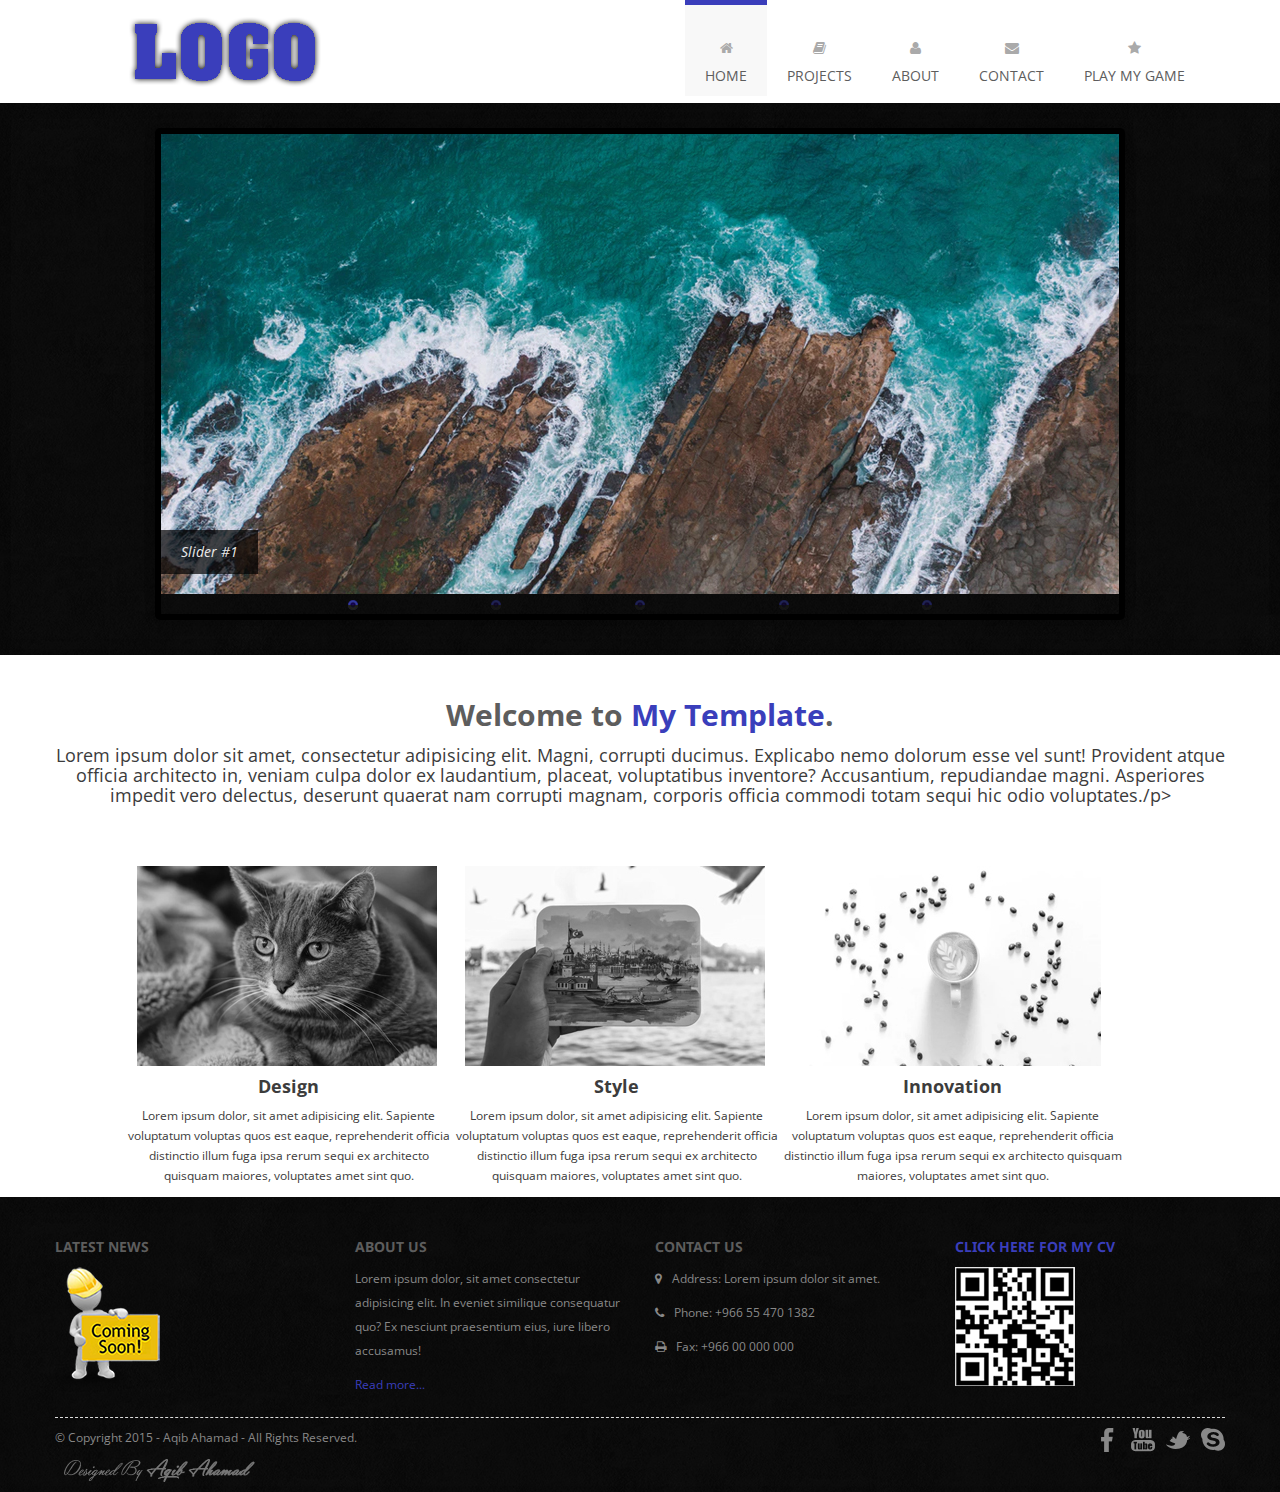
<file: index.html>
<!DOCTYPE html>
<html lang="en">
    <head>
        <meta charset="utf-8">
        <title>Aqib's Template</title>
        <meta name="viewport" content="width=device-width, initial-scale=1.0">
        <meta name="description" content="">
        <meta name="author" content="">
        <link rel="stylesheet" href="http://fonts.googleapis.com/css?family=Open+Sans:400italic,400">
        <link rel="stylesheet" href="http://fonts.googleapis.com/css?family=Droid+Sans">
        <link rel="stylesheet" href="http://fonts.googleapis.com/css?family=Lobster">
        <link rel="stylesheet" href="assets/bootstrap/css/bootstrap.min.css">
        <link rel="stylesheet" href="assets/prettyPhoto/css/prettyPhoto.css">
        <link rel="stylesheet" href="assets/css/flexslider.css">
        <link rel="stylesheet" href="assets/css/font-awesome.css">
        <link rel="stylesheet" href="assets/css/style.css">
        <link rel="shortcut icon" href="assets/ico/favicon.ico">
        <link rel="apple-touch-icon-precomposed" sizes="144x144" href="assets/ico/apple-touch-icon-144-precomposed.png">
        <link rel="apple-touch-icon-precomposed" sizes="114x114" href="assets/ico/apple-touch-icon-114-precomposed.png">
        <link rel="apple-touch-icon-precomposed" sizes="72x72" href="assets/ico/apple-touch-icon-72-precomposed.png">
        <link rel="apple-touch-icon-precomposed" href="assets/ico/apple-touch-icon-57-precomposed.png">
        <!-- HTML5 shim, for IE6-8 support of HTML5 elements -->
        <!--[if lt IE 9]>
            <script src="http://html5shim.googlecode.com/svn/trunk/html5.js"></script>
        <![endif]-->
    </head>

    <body>
        <div class="container">
            <div class="header row">
                <div class="span12">
                    <div class="navbar">
                        <div class="navbar-inner">
                            <a class="btn btn-navbar" data-toggle="collapse" data-target=".nav-collapse">
                                <span class="icon-bar"></span>
                                <span class="icon-bar"></span>
                                <span class="icon-bar"></span>
                            </a>
                            <h1>
                                <a class="brand" href="index.html">Brand</a>
                            </h1>
                            <div class="nav-collapse collapse">
                                <ul class="nav pull-right">
                                    <li class="current-page">
                                        <a href="index.html"><i class="icon-home"></i><br />Home</a>
                                    </li>
                                    <li>
                                        <a href="projects.html"><i class="icon-book"></i><br />Projects</a>
                                    </li>
                                    <li>
                                        <a href="about.html"><i class="icon-user"></i><br />About</a>
                                    </li>
                                    <li>
                                        <a href="contact.html"><i class="icon-envelope-alt"></i><br />Contact</a>
                                    </li>
                                    <li>
                                        <a href="game.html"><i class="icon-star"></i><br />Play My Game</a>
                                    </li>
                                </ul>
                            </div>
                        </div>
                    </div>
                </div>
            </div>
        </div>
        
        <div class="slider">
            <div class="container">
                <div class="row">
                    <div class="span10 offset1">
                        <div class="flexslider">
                            <ul class="slides">
                                <li data-thumb="assets/img/bullet.png">
                                    <img src="assets/img/slider/1.jpg">
                                    <a href="#inline-19" rel="prettyPhoto"><p class="flex-caption">Slider #1</p></a>
                                    <div id="inline-19" class="hide">
		                            <p>Lorem ipsum dolor, sit amet consectetur adipisicing elit. Quia officiis, ratione quod aut quasi velit quidem! Reprehenderit alias illo laudantium numquam voluptatibus quae, excepturi veritatis ullam, deleniti autem ad error!<br><a href="projects.html" target="_blank">click here to view more projects</p></a></div>
                                </li>
                                <li data-thumb="assets/img/bullet.png">
                                    <img src="assets/img/slider/2.jpg">
                                    <a href="#inline-11" rel="prettyPhoto"><p class="flex-caption">Slider #2</p></a>
                                    <div id="inline-11" class="hide">
                                    <p>Lorem ipsum dolor, sit amet consectetur adipisicing elit. Quia officiis, ratione quod aut quasi velit quidem! Reprehenderit alias illo laudantium numquam voluptatibus quae, excepturi veritatis ullam, deleniti autem ad error!<br><a href="projects.html" target="_blank">click here to view more projects</p></a></div>
                                </li>
                                <li data-thumb="assets/img/bullet.png">
                                    <img src="assets/img/slider/3.jpg">
                                    <a href="#inline-12" rel="prettyPhoto"><p class="flex-caption">Slider #3</p></a>
                                    <div id="inline-12" class="hide">
                                    <p>Lorem ipsum dolor, sit amet consectetur adipisicing elit. Quia officiis, ratione quod aut quasi velit quidem! Reprehenderit alias illo laudantium numquam voluptatibus quae, excepturi veritatis ullam, deleniti autem ad error!<br><a href="projects.html" target="_blank">click here to view more projects</p></a></div>
                                </li>
                                <li data-thumb="assets/img/bullet.png">
                                    <img src="assets/img/slider/4.jpg">
                                    <a href="#inline-16" rel="prettyPhoto"><p class="flex-caption">Slider #4</p></a><div id="inline-16" class="hide">
                                    <p>Lorem ipsum dolor, sit amet consectetur adipisicing elit. Quia officiis, ratione quod aut quasi velit quidem! Reprehenderit alias illo laudantium numquam voluptatibus quae, excepturi veritatis ullam, deleniti autem ad error!<br><a href="projects.html" target="_blank">click here to view more projects</p></a></div>
                                </li>
                                </li>
                                <li data-thumb="assets/img/bullet.png">
                                    <img src="assets/img/slider/5.jpg">
                                    <a href="#inline-4" rel="prettyPhoto"><p class="flex-caption">Slider #5</p></a><div id="inline-4" class="hide">
                                    <p>Lorem ipsum dolor, sit amet consectetur adipisicing elit. Quia officiis, ratione quod aut quasi velit quidem! Reprehenderit alias illo laudantium numquam voluptatibus quae, excepturi veritatis ullam, deleniti autem ad error!<br><a href="projects.html" target="_blank">click here to view more projects</p></a></div>
                                </li>
                            </ul>
                        </div>
                    </div>
                </div>
            </div>
        </div>
        
        <div class="welcome container">
          <h2>Welcome to <span class="blue">My Template</span>.</h2>
            <p>Lorem ipsum dolor sit amet, consectetur adipisicing elit. Magni, corrupti ducimus. Explicabo nemo dolorum esse vel sunt! Provident atque officia architecto in, veniam culpa dolor ex laudantium, placeat, voluptatibus inventore? Accusantium, repudiandae magni. Asperiores impedit vero delectus, deserunt quaerat nam corrupti magnam, corporis officia commodi totam sequi hic odio voluptates./p>
            </div>
            
        <div class="description container">
            <div class="row">
            <table width="1000px" border="0" align="center">
  <tr>
    <td><img class="grayscale" src="assets/img/home/1.jpg" alt="design">&nbsp;<h4>Design</h4><p>Lorem ipsum dolor, sit amet  adipisicing elit. Sapiente voluptatum voluptas quos est eaque, reprehenderit officia distinctio illum fuga ipsa rerum sequi ex architecto quisquam maiores, voluptates amet sint quo.</p></td>
    <td><img class="grayscale" src="assets/img/home/2.jpg" alt="construction">&nbsp;<h4>Style</h4><p>Lorem ipsum dolor, sit amet  adipisicing elit. Sapiente voluptatum voluptas quos est eaque, reprehenderit officia distinctio illum fuga ipsa rerum sequi ex architecto quisquam maiores, voluptates amet sint quo.</p></td>
    <td><img class="grayscale" src="assets/img/home/3.jpg" alt="engineering">&nbsp;<h4>Innovation</h4><p>Lorem ipsum dolor, sit amet  adipisicing elit. Sapiente voluptatum voluptas quos est eaque, reprehenderit officia distinctio illum fuga ipsa rerum sequi ex architecto quisquam maiores, voluptates amet sint quo.</p></td>
</table>
            </div>
        </div>
        
    <footer>
            <div class="container">
                <div class="row">
                    <div class="widget span3">
                        <h4>Latest News</h4>
                        <img src="assets/img/construction.png">
                        </div>
                    <div class="widget span3">
                        <h4>About Us</h4>
                        <p>Lorem ipsum dolor, sit amet consectetur adipisicing elit. In eveniet similique consequatur quo? Ex nesciunt praesentium eius, iure libero accusamus!</p>
                        <p><a href="about.html">Read more...</a></p>
                    </div>
                    <div class="widget span3">
                        <h4>Contact Us</h4>
                        <p><i class="icon-map-marker"></i> Address: Lorem ipsum dolor sit amet.</p>
                        <p><i class="icon-phone"></i> Phone: +966 55 470 1382</p>
                        <p><i class="icon-print"></i> Fax: +966 00 000 000</p>
                    </div>
                    <div class="widget span3">
                        <h4><a href="https://aqib21.github.io/resume">Click Here for My CV</a></h4>
                        <a href="Aqib_CV.pdf"><img src="assets/img/iso-9001-2008_100.png" alt="CV"></a>
                    </div>
                </div>
                <div class="footer-border"></div>
                <div class="row">
                    <div class="copyright span4">
                        <p>© Copyright 2015 - Aqib Ahamad - All Rights Reserved.</p>&nbsp;<a href="mailto:aqib.ahamad21@gmail.com"><img src="assets/img/aqib.png" alt="Aqib Ahamad"></a>
                    </div>
                    <div class="social span8">
                        <a class="facebook" href=""></a>
                        <a class="youtube" href=""></a>
                        <a class="twitter" href=""></a>
                        <a class="skype" href=""></a>
                    </div>
                </div>
            </div>
        </footer>
        
		<script src="assets/js/jquery-1.8.2.min.js"></script>
        <script src="assets/bootstrap/js/bootstrap.min.js"></script>
        <script src="assets/js/jquery.flexslider.js"></script>
        <script src="http://maps.google.com/maps/api/js?sensor=true"></script>
  		<script src="assets/js/jquery.ui.map.min.js"></script>
        <script src="assets/js/jquery.quicksand.js"></script>
        <script src="assets/prettyPhoto/js/jquery.prettyPhoto.js"></script>
        <script src="assets/js/scripts.js"></script>
    </body>
</html>
</file>
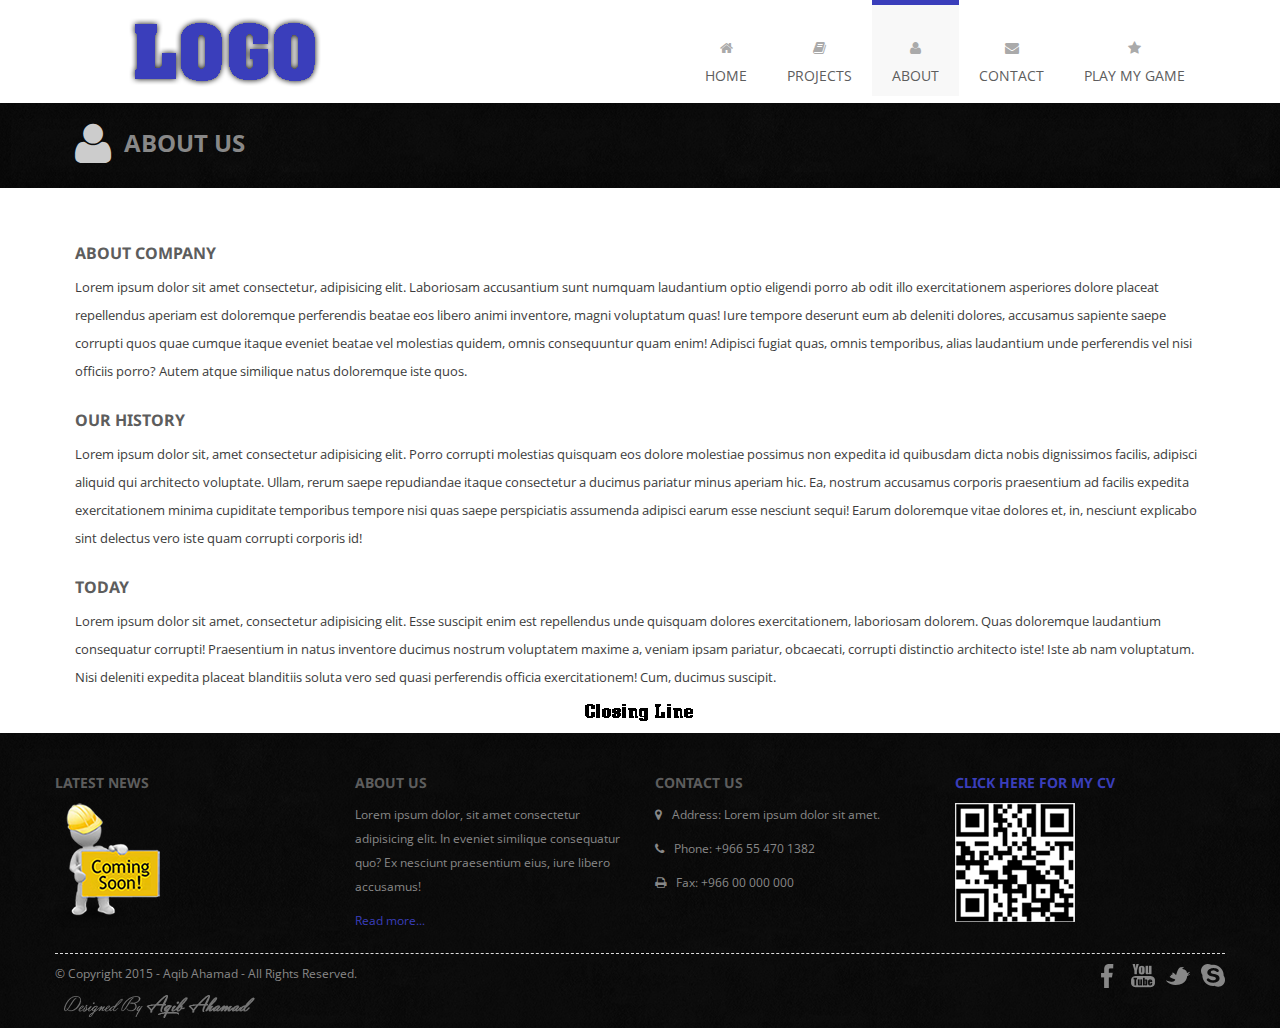
<file: about.html>
<!DOCTYPE html>
<html lang="en">
<head>
        <meta charset="utf-8">
        <title>About</title>
        <meta name="viewport" content="width=device-width, initial-scale=1.0">
        <meta name="description" content="">
        <meta name="author" content="">
        <link rel="stylesheet" href="http://fonts.googleapis.com/css?family=Open+Sans:400italic,400">
        <link rel="stylesheet" href="http://fonts.googleapis.com/css?family=Droid+Sans">
        <link rel="stylesheet" href="http://fonts.googleapis.com/css?family=Lobster">
        <link rel="stylesheet" href="assets/bootstrap/css/bootstrap.min.css">
        <link rel="stylesheet" href="assets/prettyPhoto/css/prettyPhoto.css">
        <link rel="stylesheet" href="assets/css/flexslider.css">
        <link rel="stylesheet" href="assets/css/font-awesome.css">
        <link rel="stylesheet" href="assets/css/style.css">
        <!-- HTML5 shim, for IE6-8 support of HTML5 elements -->
        <!--[if lt IE 9]>
            <script src="http://html5shim.googlecode.com/svn/trunk/html5.js"></script>
        <![endif]-->
        <link rel="shortcut icon" href="assets/ico/favicon.ico">
        <link rel="apple-touch-icon-precomposed" sizes="144x144" href="assets/ico/apple-touch-icon-144-precomposed.png">
        <link rel="apple-touch-icon-precomposed" sizes="114x114" href="assets/ico/apple-touch-icon-114-precomposed.png">
        <link rel="apple-touch-icon-precomposed" sizes="72x72" href="assets/ico/apple-touch-icon-72-precomposed.png">
        <link rel="apple-touch-icon-precomposed" href="assets/ico/apple-touch-icon-57-precomposed.png">
    </head>
<body>
<div class="container">
            <div class="header row">
                <div class="span12">
                    <div class="navbar">
                        <div class="navbar-inner">
                            <a class="btn btn-navbar" data-toggle="collapse" data-target=".nav-collapse">
                                <span class="icon-bar"></span>
                                <span class="icon-bar"></span>
                                <span class="icon-bar"></span>
                            </a>
                            <h1>
                                <a class="brand" href="index.html">Brand</a>
                            </h1>
                            <div class="nav-collapse collapse">
                                <ul class="nav pull-right">
                                    <li>
                                        <a href="index.html"><i class="icon-home"></i><br />Home</a>
                                    </li>
                                    <li>
                                        <a href="projects.html"><i class="icon-book"></i><br />Projects</a>
                                    </li>
                                    <li class="current-page">
                                        <a href="about.html"><i class="icon-user"></i><br />About</a>
                                    </li>
                                    <li>
                                        <a href="contact.html"><i class="icon-envelope-alt"></i><br />Contact</a>
                                    </li>
                                    <li>
                                        <a href="game.html"><i class="icon-star"></i><br />Play My Game</a>
                                    </li>
                                </ul>
                            </div>
                        </div>
                    </div>
                </div>
            </div>
        </div>
        <div class="page-title">
            <div class="container">
                <div class="row">
                    <div class="span12">
                        <i class="icon-user page-title-icon"></i>
                        <h2>About Us</h2>
                    </div>
                </div>
            </div>
        </div>

        <div class="about-us container">
            <div class="row">
                <div class="about-us-text span12">
                    <h4>About Company</h4>
                    <p>Lorem ipsum dolor sit amet consectetur, adipisicing elit. Laboriosam accusantium sunt numquam laudantium optio eligendi porro ab odit illo exercitationem asperiores dolore placeat repellendus aperiam est doloremque perferendis beatae eos libero animi inventore, magni voluptatum quas! Iure tempore deserunt eum ab deleniti dolores, accusamus sapiente saepe corrupti quos quae cumque itaque eveniet beatae vel molestias quidem, omnis consequuntur quam enim! Adipisci fugiat quas, omnis temporibus, alias laudantium unde perferendis vel nisi officiis porro? Autem atque similique natus doloremque iste quos.</p>
                    <h4>Our History</h4>
                    <p>Lorem ipsum dolor sit, amet consectetur adipisicing elit. Porro corrupti molestias quisquam eos dolore molestiae possimus non expedita id quibusdam dicta nobis dignissimos facilis, adipisci aliquid qui architecto voluptate. Ullam, rerum saepe repudiandae itaque consectetur a ducimus pariatur minus aperiam hic. Ea, nostrum accusamus corporis praesentium ad facilis expedita exercitationem minima cupiditate temporibus tempore nisi quas saepe perspiciatis assumenda adipisci earum esse nesciunt sequi! Earum doloremque vitae dolores et, in, nesciunt explicabo sint delectus vero iste quam corrupti corporis id!</p>
                    <h4>Today</h4>
                    <p>Lorem ipsum dolor sit amet, consectetur adipisicing elit. Esse suscipit enim est repellendus unde quisquam dolores exercitationem, laboriosam dolorem. Quas doloremque laudantium consequatur corrupti! Praesentium in natus inventore ducimus nostrum voluptatem maxime a, veniam ipsam pariatur, obcaecati, corrupti distinctio architecto iste! Iste ab nam voluptatum. Nisi deleniti expedita placeat blanditiis soluta vero sed quasi perferendis officia exercitationem! Cum, ducimus suscipit.</h4>
<div align="center"><img src="assets/img/about.gif" alt="about">
                </div></div>
            </div>
        </div>
        <footer>
            <div class="container">
                <div class="row">
                    <div class="widget span3">
                        <h4>Latest News</h4>
                        <img src="assets/img/construction.png">
                        </div>
                    <div class="widget span3">
                        <h4>About Us</h4>
                        <p>Lorem ipsum dolor, sit amet consectetur adipisicing elit. In eveniet similique consequatur quo? Ex nesciunt praesentium eius, iure libero accusamus!</p>
                        <p><a href="about.html">Read more...</a></p>
                    </div>
                    <div class="widget span3">
                        <h4>Contact Us</h4>
                        <p><i class="icon-map-marker"></i> Address: Lorem ipsum dolor sit amet.</p>
                        <p><i class="icon-phone"></i> Phone: +966 55 470 1382</p>
                        <p><i class="icon-print"></i> Fax: +966 00 000 000</p>
                    </div>
                    <div class="widget span3">
                        <h4><a href="https://aqib21.github.io/resume">Click Here for My CV</a></h4>
                        <a href="Aqib_CV.pdf"><img src="assets/img/iso-9001-2008_100.png" alt="CV"></a>
                    </div>
                </div>
                <div class="footer-border"></div>
                <div class="row">
                    <div class="copyright span4">
                        <p>© Copyright 2015 - Aqib Ahamad - All Rights Reserved.</p>&nbsp;<a href="mailto:aqib.ahamad21@gmail.com"><img src="assets/img/aqib.png" alt="Aqib Ahamad"></a>
                    </div>
                    <div class="social span8">
                        <a class="facebook" href=""></a>
                        <a class="youtube" href=""></a>
                        <a class="twitter" href=""></a>
                        <a class="skype" href=""></a>
                    </div>
                </div>
            </div>
        </footer>
        
		<script src="assets/js/jquery-1.8.2.min.js"></script>
        <script src="assets/bootstrap/js/bootstrap.min.js"></script>
        <script src="assets/js/jquery.flexslider.js"></script>
        <script src="http://maps.google.com/maps/api/js?sensor=true"></script>
  		<script src="assets/js/jquery.ui.map.min.js"></script>
        <script src="assets/js/jquery.quicksand.js"></script>
        <script src="assets/prettyPhoto/js/jquery.prettyPhoto.js"></script>
        <script src="assets/js/scripts.js"></script>
    </body>
</html>
</file>
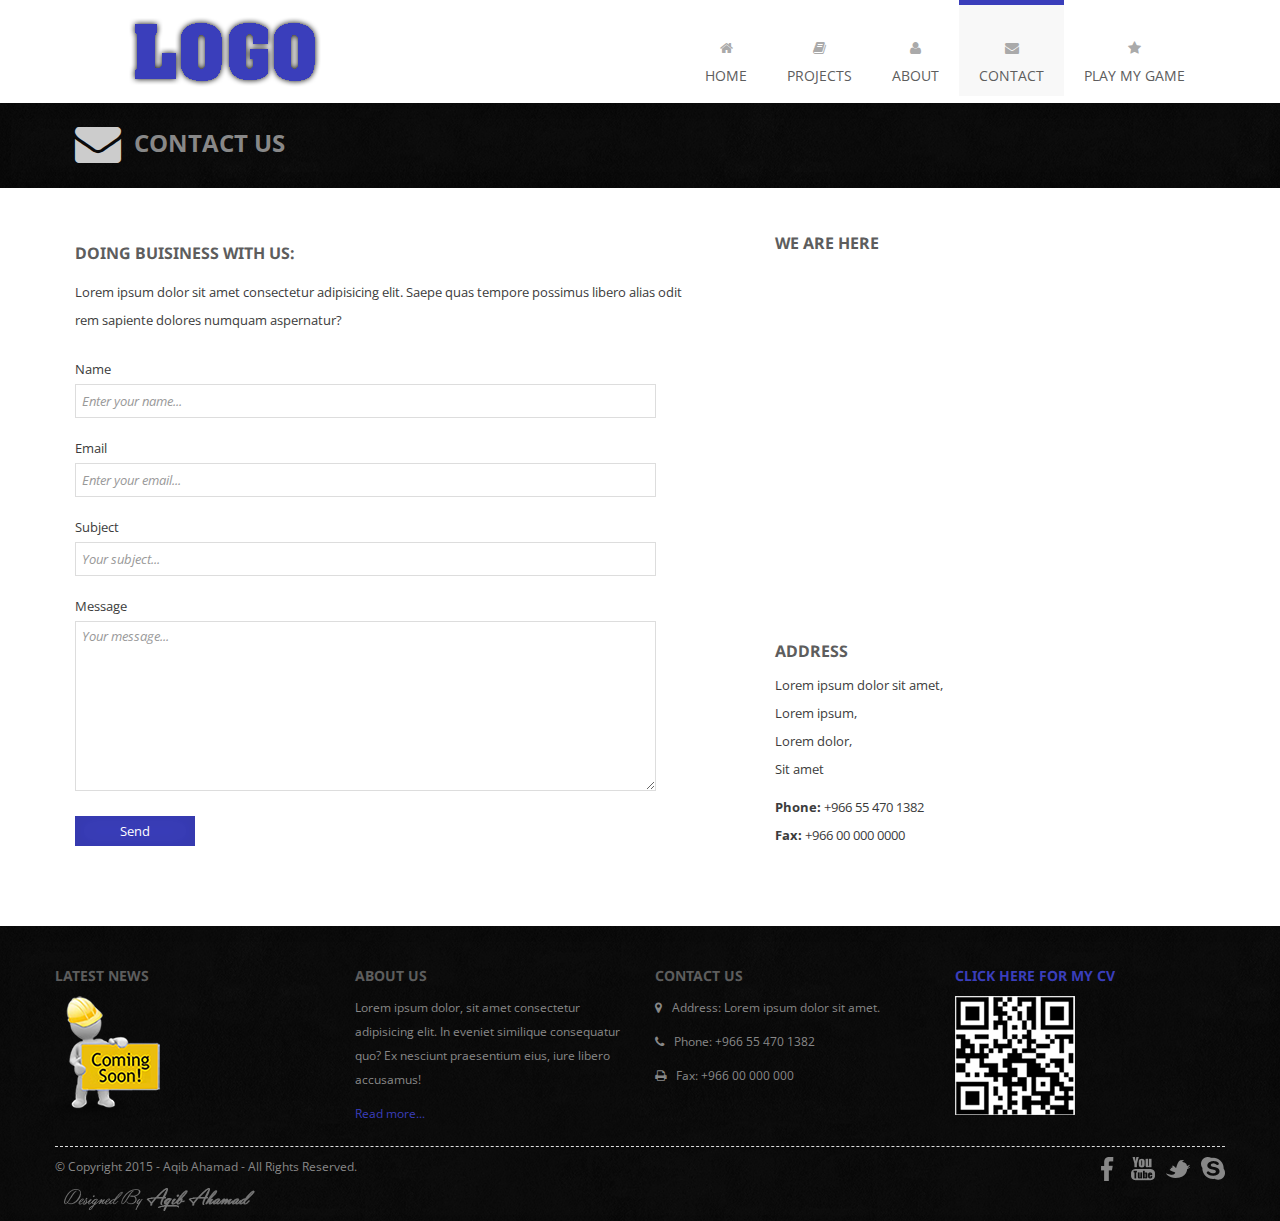
<file: contact.html>
<!DOCTYPE html>
<html lang="en">
<head>
        <meta charset="utf-8">
        <title>Contact</title>
        <meta name="viewport" content="width=device-width, initial-scale=1.0">
        <meta name="description" content="">
        <meta name="author" content="">
        <link rel="stylesheet" href="http://fonts.googleapis.com/css?family=Open+Sans:400italic,400">
        <link rel="stylesheet" href="http://fonts.googleapis.com/css?family=Droid+Sans">
        <link rel="stylesheet" href="http://fonts.googleapis.com/css?family=Lobster">
        <link rel="stylesheet" href="assets/bootstrap/css/bootstrap.min.css">
        <link rel="stylesheet" href="assets/prettyPhoto/css/prettyPhoto.css">
        <link rel="stylesheet" href="assets/css/flexslider.css">
        <link rel="stylesheet" href="assets/css/font-awesome.css">
        <link rel="stylesheet" href="assets/css/style.css">
        <!-- HTML5 shim, for IE6-8 support of HTML5 elements -->
        <!--[if lt IE 9]>
            <script src="http://html5shim.googlecode.com/svn/trunk/html5.js"></script>
        <![endif]-->
        <link rel="shortcut icon" href="assets/ico/favicon.ico">
        <link rel="apple-touch-icon-precomposed" sizes="144x144" href="assets/ico/apple-touch-icon-144-precomposed.png">
        <link rel="apple-touch-icon-precomposed" sizes="114x114" href="assets/ico/apple-touch-icon-114-precomposed.png">
        <link rel="apple-touch-icon-precomposed" sizes="72x72" href="assets/ico/apple-touch-icon-72-precomposed.png">
        <link rel="apple-touch-icon-precomposed" href="assets/ico/apple-touch-icon-57-precomposed.png">
    </head>
<body>
<div class="container">
            <div class="header row">
                <div class="span12">
                    <div class="navbar">
                        <div class="navbar-inner">
                            <a class="btn btn-navbar" data-toggle="collapse" data-target=".nav-collapse">
                                <span class="icon-bar"></span>
                                <span class="icon-bar"></span>
                                <span class="icon-bar"></span>
                            </a>
                            <h1>
                                <a class="brand" href="index.html">Brand</a>
                            </h1>
                            <div class="nav-collapse collapse">
                                <ul class="nav pull-right">
                                    <li>
                                        <a href="index.html"><i class="icon-home"></i><br />Home</a>
                                    </li>
                                    <li>
                                        <a href="projects.html"><i class="icon-book"></i><br />Projects</a>
                                    </li>
                                    <li>
                                        <a href="about.html"><i class="icon-user"></i><br />About</a>
                                    </li>
                                    <li class="current-page">
                                        <a href="contact.html"><i class="icon-envelope-alt"></i><br />Contact</a>
                                    </li>
                                    <li>
                                        <a href="game.html"><i class="icon-star"></i><br />Play My Game</a>
                                    </li>
                                </ul>
                            </div>
                        </div>
                    </div>
                </div>
            </div>
        </div>
    <div class="page-title">
        <div class="container">
                <div class="row">
                    <div class="span12">
                        <i class="icon-envelope-alt page-title-icon"></i>
                        <h2>Contact Us</h2>
                    </div>
                </div>
            </div>
        </div>

        <div class="contact-us container">
            <div class="row">
                <div class="contact-form span7">
                    <h4>Doing buisiness with us:</h4>
<p>Lorem ipsum dolor sit amet consectetur adipisicing elit. Saepe quas tempore possimus libero alias odit rem sapiente dolores numquam aspernatur?</p>
                    
                    <form method="post" action="assets/sendmail.php">
                        <label for="name" class="nameLabel">Name</label>
                          <input id="name" type="text" name="name" placeholder="Enter your name..." required>
                        <label for="email" class="emailLabel">Email</label>
                          <input id="email" type="text" name="email" placeholder="Enter your email..." required>
                        <label for="subject">Subject</label>
                          <input id="subject" type="text" name="subject" placeholder="Your subject...">
                        <label for="message" class="messageLabel">Message</label>
                          <textarea id="message" name="message" placeholder="Your message..." required></textarea>
                        <button type="submit">Send</button>
                    </form>
   
                </div>
                <div class="contact-address span5">
                    <h4>We Are Here</h4>
                    <style>
    .google-maps {
        position: relative;
        padding-bottom: 75%; 
        height: 0;
        overflow: hidden;
    }
    .google-maps iframe {
        position: absolute;
        top: 0;
        left: 0;
        width: 100% !important;
        height: 100% !important;
    }
</style>
                    <div class="google-maps"><iframe src="https://maps.google.com/maps?q=2444%20%D8%A7%D9%84%20%D8%B4%D9%88%D9%8A%D8%B9%D8%B1%D8%8C%20%D8%A7%D9%84%D9%85%D9%84%D8%B2%D8%8C%20%D8%A7%D9%84%D8%B1%D9%8A%D8%A7%D8%B6%2012831%207242%D8%8C%D8%8C%20Riyadh%2012831&t=&z=13&ie=UTF8&iwloc=&output=embed" width="400" height="300" frameborder="0" style="border:0"></iframe></div>
                    <h4>Address</h4>
                    <p>Lorem ipsum dolor sit amet, <br>
                        Lorem ipsum, <br>
                        Lorem dolor, <br>
                        Sit amet</p>
                    <p> <strong>Phone:</strong> +966 55 470 1382<br>
<strong>Fax:</strong> +966 00 000 0000</p>
                </div>
            </div>
        </div>
        <footer>
            <div class="container">
                <div class="row">
                    <div class="widget span3">
                        <h4>Latest News</h4>
                        <img src="assets/img/construction.png">
                        </div>
                    <div class="widget span3">
                        <h4>About Us</h4>
                        <p>Lorem ipsum dolor, sit amet consectetur adipisicing elit. In eveniet similique consequatur quo? Ex nesciunt praesentium eius, iure libero accusamus!</p>
                        <p><a href="about.html">Read more...</a></p>
                    </div>
                    <div class="widget span3">
                        <h4>Contact Us</h4>
                        <p><i class="icon-map-marker"></i> Address: Lorem ipsum dolor sit amet.</p>
                        <p><i class="icon-phone"></i> Phone: +966 55 470 1382</p>
                        <p><i class="icon-print"></i> Fax: +966 00 000 000</p>
                    </div>
                    <div class="widget span3">
                        <h4><a href="https://aqib21.github.io/resume">Click Here for My CV</a></h4>
                        <a href="Aqib_CV.pdf"><img src="assets/img/iso-9001-2008_100.png" alt="CV"></a>
                    </div>
                </div>
                <div class="footer-border"></div>
                <div class="row">
                    <div class="copyright span4">
                        <p>© Copyright 2015 - Aqib Ahamad - All Rights Reserved.</p>&nbsp;<a href="mailto:aqib.ahamad21@gmail.com"><img src="assets/img/aqib.png" alt="Aqib Ahamad"></a>
                    </div>
                    <div class="social span8">
                        <a class="facebook" href=""></a>
                        <a class="youtube" href=""></a>
                        <a class="twitter" href=""></a>
                        <a class="skype" href=""></a>
                    </div>
                </div>
            </div>
        </footer>
        
		<script src="assets/js/jquery-1.8.2.min.js"></script>
        <script src="assets/bootstrap/js/bootstrap.min.js"></script>
        <script src="assets/js/jquery.flexslider.js"></script>
        <script src="http://maps.google.com/maps/api/js?sensor=true"></script>
  		<script src="assets/js/jquery.ui.map.min.js"></script>
        <script src="assets/js/jquery.quicksand.js"></script>
        <script src="assets/prettyPhoto/js/jquery.prettyPhoto.js"></script>
        <script src="assets/js/scripts.js"></script>
    </body>
</html>
</file>
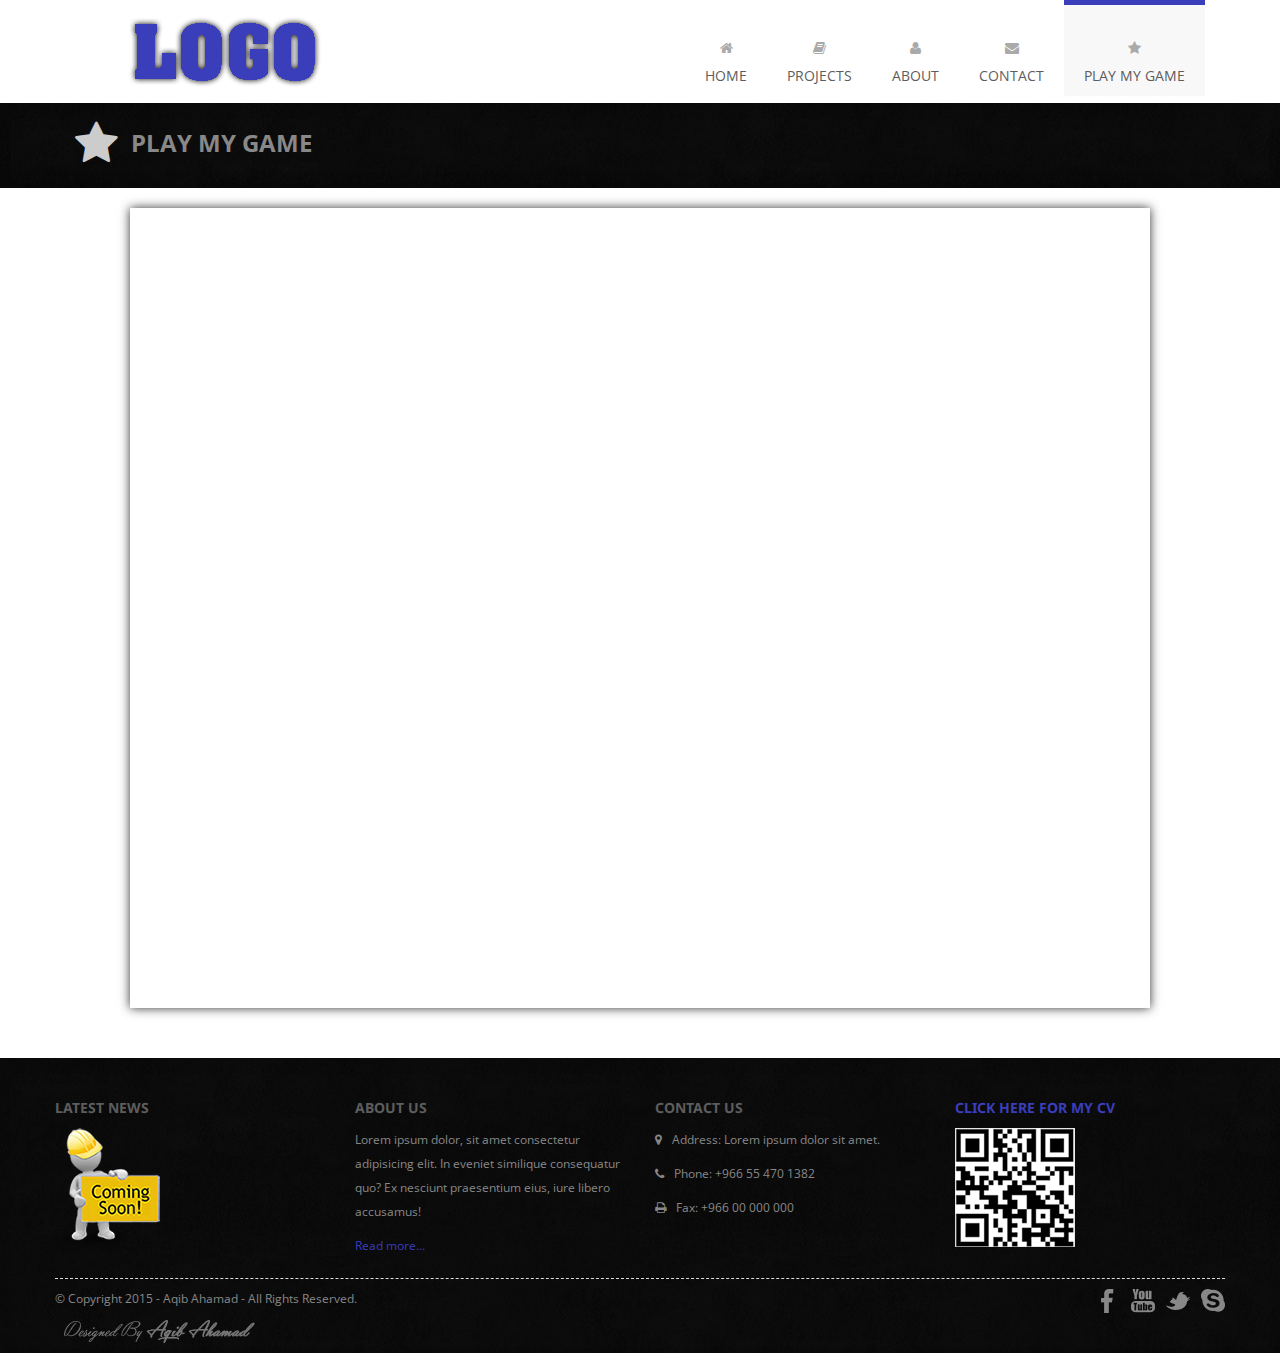
<file: game.html>
<!DOCTYPE html>
<html lang="en">
    <head>
        <meta charset="utf-8">
        <title>Play My Game</title>
        <meta name="viewport" content="width=device-width, initial-scale=1.0">
        <meta name="description" content="">
        <meta name="author" content="">
        <link rel="stylesheet" href="http://fonts.googleapis.com/css?family=Open+Sans:400italic,400">
        <link rel="stylesheet" href="http://fonts.googleapis.com/css?family=Droid+Sans">
        <link rel="stylesheet" href="http://fonts.googleapis.com/css?family=Lobster">
        <link rel="stylesheet" href="assets/bootstrap/css/bootstrap.min.css">
        <link rel="stylesheet" href="assets/prettyPhoto/css/prettyPhoto.css">
        <link rel="stylesheet" href="assets/css/flexslider.css">
        <link rel="stylesheet" href="assets/css/font-awesome.css">
        <link rel="stylesheet" href="assets/css/style.css">
        <!-- HTML5 shim, for IE6-8 support of HTML5 elements -->
        <!--[if lt IE 9]>
            <script src="http://html5shim.googlecode.com/svn/trunk/html5.js"></script>
        <![endif]-->
        <link rel="shortcut icon" href="assets/ico/favicon.ico">
        <link rel="apple-touch-icon-precomposed" sizes="144x144" href="assets/ico/apple-touch-icon-144-precomposed.png">
        <link rel="apple-touch-icon-precomposed" sizes="114x114" href="assets/ico/apple-touch-icon-114-precomposed.png">
        <link rel="apple-touch-icon-precomposed" sizes="72x72" href="assets/ico/apple-touch-icon-72-precomposed.png">
        <link rel="apple-touch-icon-precomposed" href="assets/ico/apple-touch-icon-57-precomposed.png">
    </head>
    <body>
 <div class="container">
            <div class="header row">
                <div class="span12">
                    <div class="navbar">
                        <div class="navbar-inner">
                            <a class="btn btn-navbar" data-toggle="collapse" data-target=".nav-collapse">
                                <span class="icon-bar"></span>
                                <span class="icon-bar"></span>
                                <span class="icon-bar"></span>
                            </a>
                            <h1>
                                <a class="brand" href="index.html">Brand</a>
                            </h1>
                            <div class="nav-collapse collapse">
                                <ul class="nav pull-right">
                                    <li>
                                        <a href="index.html"><i class="icon-home"></i><br />Home</a>
                                    </li>
                                    <li>
                                        <a href="projects.html"><i class="icon-book"></i><br />Projects</a>
                                    </li>
                                    <li>
                                        <a href="about.html"><i class="icon-user"></i><br />About</a>
                                    </li>
                                    <li>
                                        <a href="contact.html"><i class="icon-envelope-alt"></i><br />Contact</a>
                                    </li>
                                    <li class="current-page">
                                        <a href="game.html"><i class="icon-star"></i><br />Play My Game</a>
                                    </li>
                                </ul>
                            </div>
                        </div>
                    </div>
                </div>
            </div>
        </div>
        <div class="page-title">
            <div class="container">
                <div class="row">
                    <div class="span12">
                        <i class="icon-star page-title-icon"></i>
                        <h2>PLAY MY GAME</h2>
                    </div>
                </div>
            </div>
        </div>
                <div class="career-action container">
            <style>iframe{
    box-shadow: 0px 0px 10px #333;
}</style>
<iframe src="https://aqib21.github.io/colorgame/" height="800px" width="1020" align="middle" frameborder="0"></iframe>        
</div>
<footer>
    <div class="container">
        <div class="row">
            <div class="widget span3">
                <h4>Latest News</h4>
                <img src="assets/img/construction.png">
                </div>
            <div class="widget span3">
                <h4>About Us</h4>
                <p>Lorem ipsum dolor, sit amet consectetur adipisicing elit. In eveniet similique consequatur quo? Ex nesciunt praesentium eius, iure libero accusamus!</p>
                <p><a href="about.html">Read more...</a></p>
            </div>
            <div class="widget span3">
                <h4>Contact Us</h4>
                <p><i class="icon-map-marker"></i> Address: Lorem ipsum dolor sit amet.</p>
                <p><i class="icon-phone"></i> Phone: +966 55 470 1382</p>
                <p><i class="icon-print"></i> Fax: +966 00 000 000</p>
            </div>
            <div class="widget span3">
                <h4><a href="https://aqib21.github.io/resume">Click Here for My CV</a></h4>
                <a href="Aqib_CV.pdf"><img src="assets/img/iso-9001-2008_100.png" alt="CV"></a>
            </div>
        </div>
        <div class="footer-border"></div>
        <div class="row">
            <div class="copyright span4">
                <p>© Copyright 2015 - Aqib Ahamad - All Rights Reserved.</p>&nbsp;<a href="mailto:aqib.ahamad21@gmail.com"><img src="assets/img/aqib.png" alt="Aqib Ahamad"></a>
            </div>
            <div class="social span8">
                <a class="facebook" href=""></a>
                <a class="youtube" href=""></a>
                <a class="twitter" href=""></a>
                <a class="skype" href=""></a>
            </div>
        </div>
    </div>
</footer>

<script src="assets/js/jquery-1.8.2.min.js"></script>
<script src="assets/bootstrap/js/bootstrap.min.js"></script>
<script src="assets/js/jquery.flexslider.js"></script>
<script src="http://maps.google.com/maps/api/js?sensor=true"></script>
  <script src="assets/js/jquery.ui.map.min.js"></script>
<script src="assets/js/jquery.quicksand.js"></script>
<script src="assets/prettyPhoto/js/jquery.prettyPhoto.js"></script>
<script src="assets/js/scripts.js"></script>
</body>
</html>
</file>
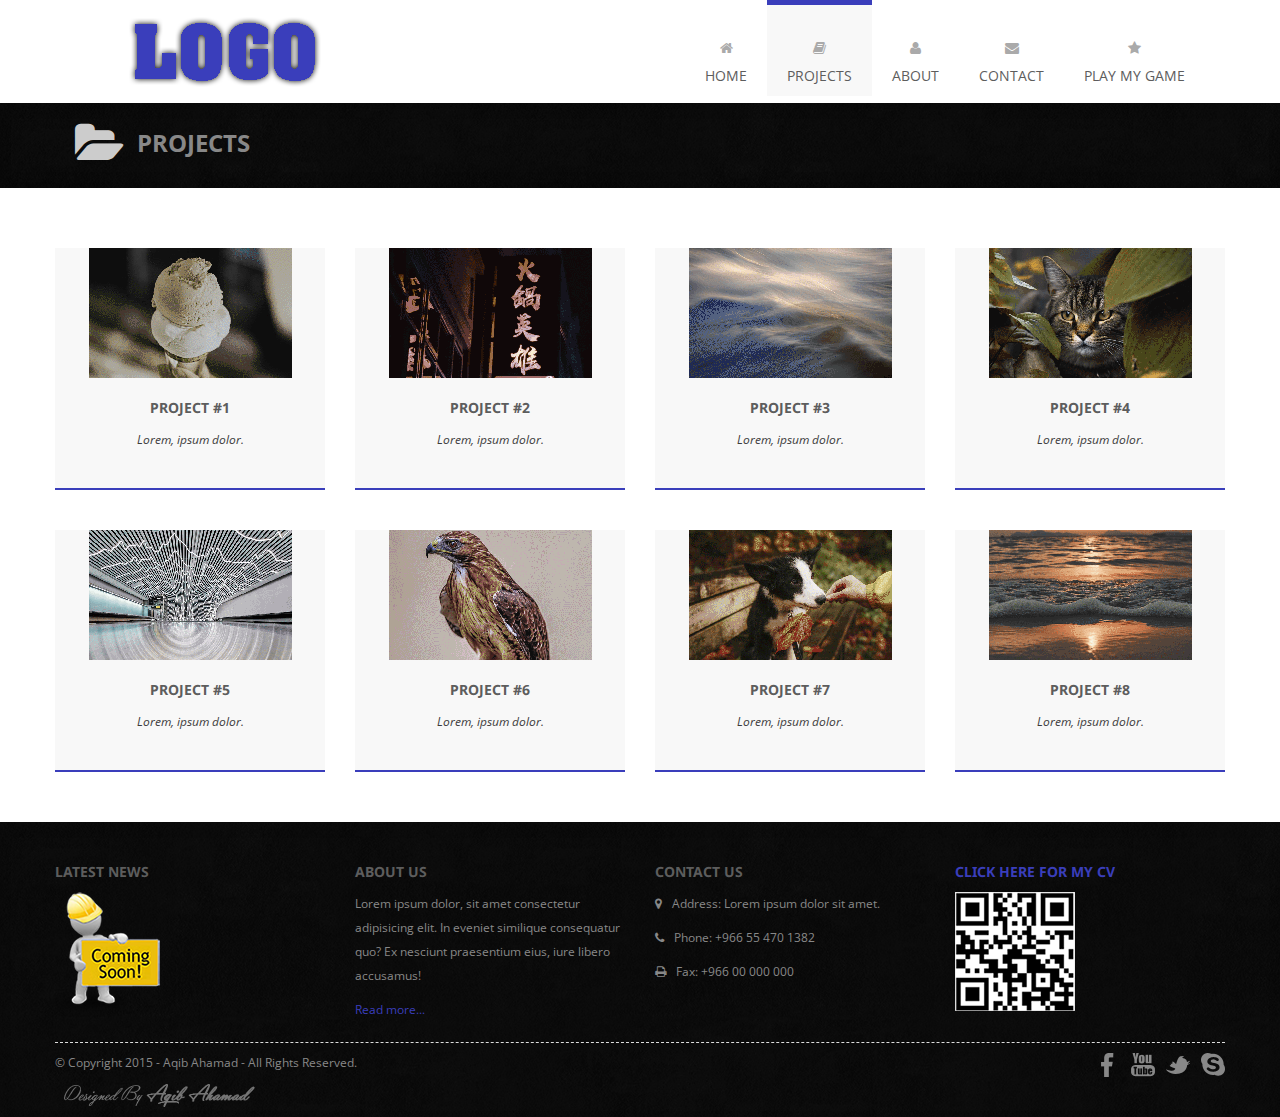
<file: projects.html>
<!DOCTYPE html>
<html lang="en">
<head>
        <meta charset="utf-8">
        <title>Projects</title>
        <meta name="viewport" content="width=device-width, initial-scale=1.0">
        <meta name="description" content="">
        <meta name="author" content="">
        <link rel="stylesheet" href="http://fonts.googleapis.com/css?family=Open+Sans:400italic,400">
        <link rel="stylesheet" href="http://fonts.googleapis.com/css?family=Droid+Sans">
        <link rel="stylesheet" href="http://fonts.googleapis.com/css?family=Lobster">
        <link rel="stylesheet" href="assets/bootstrap/css/bootstrap.min.css">
        <link rel="stylesheet" href="assets/prettyPhoto/css/prettyPhoto.css">
        <link rel="stylesheet" href="assets/css/flexslider.css">
        <link rel="stylesheet" href="assets/css/font-awesome.css">
        <link rel="stylesheet" href="assets/css/style.css">
        <!-- HTML5 shim, for IE6-8 support of HTML5 elements -->
        <!--[if lt IE 9]>
            <script src="http://html5shim.googlecode.com/svn/trunk/html5.js"></script>
        <![endif]-->
        <link rel="shortcut icon" href="assets/ico/favicon.ico">
        <link rel="apple-touch-icon-precomposed" sizes="144x144" href="assets/ico/apple-touch-icon-144-precomposed.png">
        <link rel="apple-touch-icon-precomposed" sizes="114x114" href="assets/ico/apple-touch-icon-114-precomposed.png">
        <link rel="apple-touch-icon-precomposed" sizes="72x72" href="assets/ico/apple-touch-icon-72-precomposed.png">
        <link rel="apple-touch-icon-precomposed" href="assets/ico/apple-touch-icon-57-precomposed.png">
    </head>
<body>
<div class="container">
            <div class="header row">
                <div class="span12">
                    <div class="navbar">
                        <div class="navbar-inner">
                            <a class="btn btn-navbar" data-toggle="collapse" data-target=".nav-collapse">
                                <span class="icon-bar"></span>
                                <span class="icon-bar"></span>
                                <span class="icon-bar"></span>
                            </a>
                            <h1>
                                <a class="brand" href="index.html">Brand</a>
                            </h1>
                            <div class="nav-collapse collapse">
                                <ul class="nav pull-right">
                                    <li>
                                        <a href="index.html"><i class="icon-home"></i><br />Home</a>
                                    </li>
                                    <li class="current-page">
                                        <a href="projects.html"><i class="icon-book"></i><br />Projects</a>
                                    </li>
                                    <li>
                                        <a href="about.html"><i class="icon-user"></i><br />About</a>
                                    </li>
                                    <li>
                                        <a href="contact.html"><i class="icon-envelope-alt"></i><br />Contact</a>
                                    </li>
                                    <li>
                                        <a href="game.html"><i class="icon-star"></i><br />Play My Game</a>
                                    </li>
                                </ul>
                            </div>
                        </div>
                    </div>
                </div>
            </div>
        </div>
        <div class="page-title">
            <div class="container">
                <div class="row">
                    <div class="span12">
                        <i class="icon-folder-open page-title-icon"></i>
                        <h2>Projects</h2>
                    </div>
                </div>
            </div>
        </div>

        <div class="projects projects-page container">
            <div class="row">
                <ul class="projects-img">
                    <li data-id="p-15" data-type="print-design" class="span3">
                        <div class="work">
                            <a href="#inline-15" rel="prettyPhoto">
                                <img src="assets/img/projects/1.gif" alt="">
                            </a><div id="inline-15" class="hide">
		<p>Lorem ipsum dolor, sit amet consectetur adipisicing elit. Ducimus, sint vitae quasi, reprehenderit tenetur excepturi hic quos possimus nam a eius natus perspiciatis molestiae mollitia commodi sit. Fugit nobis non cupiditate architecto, ducimus earum at delectus recusandae, ipsum dolorem laudantium beatae. Accusamus quis consectetur perspiciatis porro facilis aut corrupti ut.</p></div>
                            <h4>Project #1</h4>
                            <p>Lorem, ipsum dolor.</p>
                        </div>
                    </li>
                    <li data-id="p-16" data-type="print-design" class="span3">
                        <div class="work">
                            <a href="#inline-16" rel="prettyPhoto">
                                <img src="assets/img/projects/2.gif" alt="">
                            </a><div id="inline-16" class="hide">
                                <p>Lorem ipsum dolor, sit amet consectetur adipisicing elit. Ducimus, sint vitae quasi, reprehenderit tenetur excepturi hic quos possimus nam a eius natus perspiciatis molestiae mollitia commodi sit. Fugit nobis non cupiditate architecto, ducimus earum at delectus recusandae, ipsum dolorem laudantium beatae. Accusamus quis consectetur perspiciatis porro facilis aut corrupti ut.</p></div>
                                <h4>Project #2</h4>
                                <p>Lorem, ipsum dolor.</p>
                        </div>
                    </li>
                    <li data-id="p-17" data-type="print-design" class="span3">
                        <div class="work">
                            <a href="#inline-17" rel="prettyPhoto">
                                <img src="assets/img/projects/3.gif" alt="">
                            </a><div id="inline-17" class="hide">
                                <p>Lorem ipsum dolor, sit amet consectetur adipisicing elit. Ducimus, sint vitae quasi, reprehenderit tenetur excepturi hic quos possimus nam a eius natus perspiciatis molestiae mollitia commodi sit. Fugit nobis non cupiditate architecto, ducimus earum at delectus recusandae, ipsum dolorem laudantium beatae. Accusamus quis consectetur perspiciatis porro facilis aut corrupti ut.</p></div>
                                <h4>Project #3</h4>
                                <p>Lorem, ipsum dolor.</p>
                        </div>
                    </li>
                    <li data-id="p-18" data-type="print-design" class="span3">
                        <div class="work">
                            <a href="#inline-18" rel="prettyPhoto">
                                <img src="assets/img/projects/4.gif" alt="">
                            </a><div id="inline-18" class="hide">
                                <p>Lorem ipsum dolor, sit amet consectetur adipisicing elit. Ducimus, sint vitae quasi, reprehenderit tenetur excepturi hic quos possimus nam a eius natus perspiciatis molestiae mollitia commodi sit. Fugit nobis non cupiditate architecto, ducimus earum at delectus recusandae, ipsum dolorem laudantium beatae. Accusamus quis consectetur perspiciatis porro facilis aut corrupti ut.</p></div>
                                <h4>Project #4</h4>
                                <p>Lorem, ipsum dolor.</p>
                        </div>
                    </li>
                    <li data-id="p-19" data-type="print-design" class="span3">
                        <div class="work">
                            <a href="#inline-19" rel="prettyPhoto">
                                <img src="assets/img/projects/5.gif" alt="">
                            </a><div id="inline-19" class="hide">
                                <p>Lorem ipsum dolor, sit amet consectetur adipisicing elit. Ducimus, sint vitae quasi, reprehenderit tenetur excepturi hic quos possimus nam a eius natus perspiciatis molestiae mollitia commodi sit. Fugit nobis non cupiditate architecto, ducimus earum at delectus recusandae, ipsum dolorem laudantium beatae. Accusamus quis consectetur perspiciatis porro facilis aut corrupti ut.</p></div>
                                <h4>Project #5</h4>
                                <p>Lorem, ipsum dolor.</p>
                        </div>
                    </li>
                    <li data-id="p-20" data-type="print-design" class="span3">
                        <div class="work">
                            <a href="#inline-20" rel="prettyPhoto">
                                <img src="assets/img/projects/6.gif" alt="">
                            </a><div id="inline-20" class="hide">
                                <p>Lorem ipsum dolor, sit amet consectetur adipisicing elit. Ducimus, sint vitae quasi, reprehenderit tenetur excepturi hic quos possimus nam a eius natus perspiciatis molestiae mollitia commodi sit. Fugit nobis non cupiditate architecto, ducimus earum at delectus recusandae, ipsum dolorem laudantium beatae. Accusamus quis consectetur perspiciatis porro facilis aut corrupti ut.</p></div>
                                <h4>Project #6</h4>
                                <p>Lorem, ipsum dolor.</p>
                        </div>
                    </li>
                    <li data-id="p-21" data-type="print-design" class="span3">
                        <div class="work">
                            <a href="#inline-21" rel="prettyPhoto">
                                <img src="assets/img/projects/7.gif" alt="">
                            </a><div id="inline-21" class="hide">
                                <p>Lorem ipsum dolor, sit amet consectetur adipisicing elit. Ducimus, sint vitae quasi, reprehenderit tenetur excepturi hic quos possimus nam a eius natus perspiciatis molestiae mollitia commodi sit. Fugit nobis non cupiditate architecto, ducimus earum at delectus recusandae, ipsum dolorem laudantium beatae. Accusamus quis consectetur perspiciatis porro facilis aut corrupti ut.</p></div>
                                <h4>Project #7</h4>
                                <p>Lorem, ipsum dolor.</p>
                        </div>
                    </li>
                    <li data-id="p-22" data-type="print-design" class="span3">
                        <div class="work">
                            <a href="#inline-22" rel="prettyPhoto">
                                <img src="assets/img/projects/8.gif" alt="">
                            </a><div id="inline-22" class="hide">
                                <p>Lorem ipsum dolor, sit amet consectetur adipisicing elit. Ducimus, sint vitae quasi, reprehenderit tenetur excepturi hic quos possimus nam a eius natus perspiciatis molestiae mollitia commodi sit. Fugit nobis non cupiditate architecto, ducimus earum at delectus recusandae, ipsum dolorem laudantium beatae. Accusamus quis consectetur perspiciatis porro facilis aut corrupti ut.</p></div>
                                <h4>Project #8</h4>
                                <p>Lorem, ipsum dolor.</p>
                        </div>
                    </li>
                </ul>
            </div>
        </div>
        <footer>
            <div class="container">
                <div class="row">
                    <div class="widget span3">
                        <h4>Latest News</h4>
                        <img src="assets/img/construction.png">
                        </div>
                    <div class="widget span3">
                        <h4>About Us</h4>
                        <p>Lorem ipsum dolor, sit amet consectetur adipisicing elit. In eveniet similique consequatur quo? Ex nesciunt praesentium eius, iure libero accusamus!</p>
                        <p><a href="about.html">Read more...</a></p>
                    </div>
                    <div class="widget span3">
                        <h4>Contact Us</h4>
                        <p><i class="icon-map-marker"></i> Address: Lorem ipsum dolor sit amet.</p>
                        <p><i class="icon-phone"></i> Phone: +966 55 470 1382</p>
                        <p><i class="icon-print"></i> Fax: +966 00 000 000</p>
                    </div>
                    <div class="widget span3">
                        <h4><a href="https://aqib21.github.io/resume">Click Here for My CV</a></h4>
                        <a href="Aqib_CV.pdf"><img src="assets/img/iso-9001-2008_100.png" alt="CV"></a>
                    </div>
                </div>
                <div class="footer-border"></div>
                <div class="row">
                    <div class="copyright span4">
                        <p>© Copyright 2015 - Aqib Ahamad - All Rights Reserved.</p>&nbsp;<a href="mailto:aqib.ahamad21@gmail.com"><img src="assets/img/aqib.png" alt="Aqib Ahamad"></a>
                    </div>
                    <div class="social span8">
                        <a class="facebook" href=""></a>
                        <a class="youtube" href=""></a>
                        <a class="twitter" href=""></a>
                        <a class="skype" href=""></a>
                    </div>
                </div>
            </div>
        </footer>
        
		<script src="assets/js/jquery-1.8.2.min.js"></script>
        <script src="assets/bootstrap/js/bootstrap.min.js"></script>
        <script src="assets/js/jquery.flexslider.js"></script>
        <script src="http://maps.google.com/maps/api/js?sensor=true"></script>
  		<script src="assets/js/jquery.ui.map.min.js"></script>
        <script src="assets/js/jquery.quicksand.js"></script>
        <script src="assets/prettyPhoto/js/jquery.prettyPhoto.js"></script>
        <script src="assets/js/scripts.js"></script>
    </body>
</html>
</file>
<file: assets/prettyPhoto/css/prettyPhoto.css>
div.pp_default .pp_top,div.pp_default .pp_top .pp_middle,div.pp_default .pp_top .pp_left,div.pp_default .pp_top .pp_right,div.pp_default .pp_bottom,div.pp_default .pp_bottom .pp_left,div.pp_default .pp_bottom .pp_middle,div.pp_default .pp_bottom .pp_right{height:13px}
div.pp_default .pp_top .pp_left{background:url(../images/prettyPhoto/default/sprite.png) -78px -93px no-repeat}
div.pp_default .pp_top .pp_middle{background:url(../images/prettyPhoto/default/sprite_x.png) top left repeat-x}
div.pp_default .pp_top .pp_right{background:url(../images/prettyPhoto/default/sprite.png) -112px -93px no-repeat}
div.pp_default .pp_content .ppt{color:#f8f8f8}
div.pp_default .pp_content_container .pp_left{background:url(../images/prettyPhoto/default/sprite_y.png) -7px 0 repeat-y;padding-left:13px}
div.pp_default .pp_content_container .pp_right{background:url(../images/prettyPhoto/default/sprite_y.png) top right repeat-y;padding-right:13px}
div.pp_default .pp_next:hover{background:url(../images/prettyPhoto/default/sprite_next.png) center right no-repeat;cursor:pointer}
div.pp_default .pp_previous:hover{background:url(../images/prettyPhoto/default/sprite_prev.png) center left no-repeat;cursor:pointer}
div.pp_default .pp_expand{background:url(../images/prettyPhoto/default/sprite.png) 0 -29px no-repeat;cursor:pointer;width:28px;height:28px}
div.pp_default .pp_expand:hover{background:url(../images/prettyPhoto/default/sprite.png) 0 -56px no-repeat;cursor:pointer}
div.pp_default .pp_contract{background:url(../images/prettyPhoto/default/sprite.png) 0 -84px no-repeat;cursor:pointer;width:28px;height:28px}
div.pp_default .pp_contract:hover{background:url(../images/prettyPhoto/default/sprite.png) 0 -113px no-repeat;cursor:pointer}
div.pp_default .pp_close{width:30px;height:30px;background:url(../images/prettyPhoto/default/sprite.png) 2px 1px no-repeat;cursor:pointer}
div.pp_default .pp_gallery ul li a{background:url(../images/prettyPhoto/default/default_thumb.png) center center #f8f8f8;border:1px solid #aaa}
div.pp_default .pp_social{margin-top:7px}
div.pp_default .pp_gallery a.pp_arrow_previous,div.pp_default .pp_gallery a.pp_arrow_next{position:static;left:auto}
div.pp_default .pp_nav .pp_play,div.pp_default .pp_nav .pp_pause{background:url(../images/prettyPhoto/default/sprite.png) -51px 1px no-repeat;height:30px;width:30px}
div.pp_default .pp_nav .pp_pause{background-position:-51px -29px}
div.pp_default a.pp_arrow_previous,div.pp_default a.pp_arrow_next{background:url(../images/prettyPhoto/default/sprite.png) -31px -3px no-repeat;height:20px;width:20px;margin:4px 0 0}
div.pp_default a.pp_arrow_next{left:52px;background-position:-82px -3px}
div.pp_default .pp_content_container .pp_details{margin-top:5px}
div.pp_default .pp_nav{clear:none;height:30px;width:110px;position:relative}
div.pp_default .pp_nav .currentTextHolder{font-family:Georgia;font-style:italic;color:#999;font-size:11px;left:75px;line-height:25px;position:absolute;top:2px;margin:0;padding:0 0 0 10px}
div.pp_default .pp_close:hover,div.pp_default .pp_nav .pp_play:hover,div.pp_default .pp_nav .pp_pause:hover,div.pp_default .pp_arrow_next:hover,div.pp_default .pp_arrow_previous:hover{opacity:0.7}
div.pp_default .pp_description{font-size:11px;font-weight:700;line-height:14px;margin:5px 50px 5px 0}
div.pp_default .pp_bottom .pp_left{background:url(../images/prettyPhoto/default/sprite.png) -78px -127px no-repeat}
div.pp_default .pp_bottom .pp_middle{background:url(../images/prettyPhoto/default/sprite_x.png) bottom left repeat-x}
div.pp_default .pp_bottom .pp_right{background:url(../images/prettyPhoto/default/sprite.png) -112px -127px no-repeat}
div.pp_default .pp_loaderIcon{background:url(../images/prettyPhoto/default/loader.gif) center center no-repeat}
div.light_rounded .pp_top .pp_left{background:url(../images/prettyPhoto/light_rounded/sprite.png) -88px -53px no-repeat}
div.light_rounded .pp_top .pp_right{background:url(../images/prettyPhoto/light_rounded/sprite.png) -110px -53px no-repeat}
div.light_rounded .pp_next:hover{background:url(../images/prettyPhoto/light_rounded/btnNext.png) center right no-repeat;cursor:pointer}
div.light_rounded .pp_previous:hover{background:url(../images/prettyPhoto/light_rounded/btnPrevious.png) center left no-repeat;cursor:pointer}
div.light_rounded .pp_expand{background:url(../images/prettyPhoto/light_rounded/sprite.png) -31px -26px no-repeat;cursor:pointer}
div.light_rounded .pp_expand:hover{background:url(../images/prettyPhoto/light_rounded/sprite.png) -31px -47px no-repeat;cursor:pointer}
div.light_rounded .pp_contract{background:url(../images/prettyPhoto/light_rounded/sprite.png) 0 -26px no-repeat;cursor:pointer}
div.light_rounded .pp_contract:hover{background:url(../images/prettyPhoto/light_rounded/sprite.png) 0 -47px no-repeat;cursor:pointer}
div.light_rounded .pp_close{width:75px;height:22px;background:url(../images/prettyPhoto/light_rounded/sprite.png) -1px -1px no-repeat;cursor:pointer}
div.light_rounded .pp_nav .pp_play{background:url(../images/prettyPhoto/light_rounded/sprite.png) -1px -100px no-repeat;height:15px;width:14px}
div.light_rounded .pp_nav .pp_pause{background:url(../images/prettyPhoto/light_rounded/sprite.png) -24px -100px no-repeat;height:15px;width:14px}
div.light_rounded .pp_arrow_previous{background:url(../images/prettyPhoto/light_rounded/sprite.png) 0 -71px no-repeat}
div.light_rounded .pp_arrow_next{background:url(../images/prettyPhoto/light_rounded/sprite.png) -22px -71px no-repeat}
div.light_rounded .pp_bottom .pp_left{background:url(../images/prettyPhoto/light_rounded/sprite.png) -88px -80px no-repeat}
div.light_rounded .pp_bottom .pp_right{background:url(../images/prettyPhoto/light_rounded/sprite.png) -110px -80px no-repeat}
div.dark_rounded .pp_top .pp_left{background:url(../images/prettyPhoto/dark_rounded/sprite.png) -88px -53px no-repeat}
div.dark_rounded .pp_top .pp_right{background:url(../images/prettyPhoto/dark_rounded/sprite.png) -110px -53px no-repeat}
div.dark_rounded .pp_content_container .pp_left{background:url(../images/prettyPhoto/dark_rounded/contentPattern.png) top left repeat-y}
div.dark_rounded .pp_content_container .pp_right{background:url(../images/prettyPhoto/dark_rounded/contentPattern.png) top right repeat-y}
div.dark_rounded .pp_next:hover{background:url(../images/prettyPhoto/dark_rounded/btnNext.png) center right no-repeat;cursor:pointer}
div.dark_rounded .pp_previous:hover{background:url(../images/prettyPhoto/dark_rounded/btnPrevious.png) center left no-repeat;cursor:pointer}
div.dark_rounded .pp_expand{background:url(../images/prettyPhoto/dark_rounded/sprite.png) -31px -26px no-repeat;cursor:pointer}
div.dark_rounded .pp_expand:hover{background:url(../images/prettyPhoto/dark_rounded/sprite.png) -31px -47px no-repeat;cursor:pointer}
div.dark_rounded .pp_contract{background:url(../images/prettyPhoto/dark_rounded/sprite.png) 0 -26px no-repeat;cursor:pointer}
div.dark_rounded .pp_contract:hover{background:url(../images/prettyPhoto/dark_rounded/sprite.png) 0 -47px no-repeat;cursor:pointer}
div.dark_rounded .pp_close{width:75px;height:22px;background:url(../images/prettyPhoto/dark_rounded/sprite.png) -1px -1px no-repeat;cursor:pointer}
div.dark_rounded .pp_description{margin-right:85px;color:#fff}
div.dark_rounded .pp_nav .pp_play{background:url(../images/prettyPhoto/dark_rounded/sprite.png) -1px -100px no-repeat;height:15px;width:14px}
div.dark_rounded .pp_nav .pp_pause{background:url(../images/prettyPhoto/dark_rounded/sprite.png) -24px -100px no-repeat;height:15px;width:14px}
div.dark_rounded .pp_arrow_previous{background:url(../images/prettyPhoto/dark_rounded/sprite.png) 0 -71px no-repeat}
div.dark_rounded .pp_arrow_next{background:url(../images/prettyPhoto/dark_rounded/sprite.png) -22px -71px no-repeat}
div.dark_rounded .pp_bottom .pp_left{background:url(../images/prettyPhoto/dark_rounded/sprite.png) -88px -80px no-repeat}
div.dark_rounded .pp_bottom .pp_right{background:url(../images/prettyPhoto/dark_rounded/sprite.png) -110px -80px no-repeat}
div.dark_rounded .pp_loaderIcon{background:url(../images/prettyPhoto/dark_rounded/loader.gif) center center no-repeat}
div.dark_square .pp_left,div.dark_square .pp_middle,div.dark_square .pp_right,div.dark_square .pp_content{background:#000}
div.dark_square .pp_description{color:#fff;margin:0 85px 0 0}
div.dark_square .pp_loaderIcon{background:url(../images/prettyPhoto/dark_square/loader.gif) center center no-repeat}
div.dark_square .pp_expand{background:url(../images/prettyPhoto/dark_square/sprite.png) -31px -26px no-repeat;cursor:pointer}
div.dark_square .pp_expand:hover{background:url(../images/prettyPhoto/dark_square/sprite.png) -31px -47px no-repeat;cursor:pointer}
div.dark_square .pp_contract{background:url(../images/prettyPhoto/dark_square/sprite.png) 0 -26px no-repeat;cursor:pointer}
div.dark_square .pp_contract:hover{background:url(../images/prettyPhoto/dark_square/sprite.png) 0 -47px no-repeat;cursor:pointer}
div.dark_square .pp_close{width:75px;height:22px;background:url(../images/prettyPhoto/dark_square/sprite.png) -1px -1px no-repeat;cursor:pointer}
div.dark_square .pp_nav{clear:none}
div.dark_square .pp_nav .pp_play{background:url(../images/prettyPhoto/dark_square/sprite.png) -1px -100px no-repeat;height:15px;width:14px}
div.dark_square .pp_nav .pp_pause{background:url(../images/prettyPhoto/dark_square/sprite.png) -24px -100px no-repeat;height:15px;width:14px}
div.dark_square .pp_arrow_previous{background:url(../images/prettyPhoto/dark_square/sprite.png) 0 -71px no-repeat}
div.dark_square .pp_arrow_next{background:url(../images/prettyPhoto/dark_square/sprite.png) -22px -71px no-repeat}
div.dark_square .pp_next:hover{background:url(../images/prettyPhoto/dark_square/btnNext.png) center right no-repeat;cursor:pointer}
div.dark_square .pp_previous:hover{background:url(../images/prettyPhoto/dark_square/btnPrevious.png) center left no-repeat;cursor:pointer}
div.light_square .pp_expand{background:url(../images/prettyPhoto/light_square/sprite.png) -31px -26px no-repeat;cursor:pointer}
div.light_square .pp_expand:hover{background:url(../images/prettyPhoto/light_square/sprite.png) -31px -47px no-repeat;cursor:pointer}
div.light_square .pp_contract{background:url(../images/prettyPhoto/light_square/sprite.png) 0 -26px no-repeat;cursor:pointer}
div.light_square .pp_contract:hover{background:url(../images/prettyPhoto/light_square/sprite.png) 0 -47px no-repeat;cursor:pointer}
div.light_square .pp_close{width:75px;height:22px;background:url(../images/prettyPhoto/light_square/sprite.png) -1px -1px no-repeat;cursor:pointer}
div.light_square .pp_nav .pp_play{background:url(../images/prettyPhoto/light_square/sprite.png) -1px -100px no-repeat;height:15px;width:14px}
div.light_square .pp_nav .pp_pause{background:url(../images/prettyPhoto/light_square/sprite.png) -24px -100px no-repeat;height:15px;width:14px}
div.light_square .pp_arrow_previous{background:url(../images/prettyPhoto/light_square/sprite.png) 0 -71px no-repeat}
div.light_square .pp_arrow_next{background:url(../images/prettyPhoto/light_square/sprite.png) -22px -71px no-repeat}
div.light_square .pp_next:hover{background:url(../images/prettyPhoto/light_square/btnNext.png) center right no-repeat;cursor:pointer}
div.light_square .pp_previous:hover{background:url(../images/prettyPhoto/light_square/btnPrevious.png) center left no-repeat;cursor:pointer}
div.facebook .pp_top .pp_left{background:url(../images/prettyPhoto/facebook/sprite.png) -88px -53px no-repeat}
div.facebook .pp_top .pp_middle{background:url(../images/prettyPhoto/facebook/contentPatternTop.png) top left repeat-x}
div.facebook .pp_top .pp_right{background:url(../images/prettyPhoto/facebook/sprite.png) -110px -53px no-repeat}
div.facebook .pp_content_container .pp_left{background:url(../images/prettyPhoto/facebook/contentPatternLeft.png) top left repeat-y}
div.facebook .pp_content_container .pp_right{background:url(../images/prettyPhoto/facebook/contentPatternRight.png) top right repeat-y}
div.facebook .pp_expand{background:url(../images/prettyPhoto/facebook/sprite.png) -31px -26px no-repeat;cursor:pointer}
div.facebook .pp_expand:hover{background:url(../images/prettyPhoto/facebook/sprite.png) -31px -47px no-repeat;cursor:pointer}
div.facebook .pp_contract{background:url(../images/prettyPhoto/facebook/sprite.png) 0 -26px no-repeat;cursor:pointer}
div.facebook .pp_contract:hover{background:url(../images/prettyPhoto/facebook/sprite.png) 0 -47px no-repeat;cursor:pointer}
div.facebook .pp_close{width:22px;height:22px;background:url(../images/prettyPhoto/facebook/sprite.png) -1px -1px no-repeat;cursor:pointer}
div.facebook .pp_description{margin:0 37px 0 0}
div.facebook .pp_loaderIcon{background:url(../images/prettyPhoto/facebook/loader.gif) center center no-repeat}
div.facebook .pp_arrow_previous{background:url(../images/prettyPhoto/facebook/sprite.png) 0 -71px no-repeat;height:22px;margin-top:0;width:22px}
div.facebook .pp_arrow_previous.disabled{background-position:0 -96px;cursor:default}
div.facebook .pp_arrow_next{background:url(../images/prettyPhoto/facebook/sprite.png) -32px -71px no-repeat;height:22px;margin-top:0;width:22px}
div.facebook .pp_arrow_next.disabled{background-position:-32px -96px;cursor:default}
div.facebook .pp_nav{margin-top:0}
div.facebook .pp_nav p{font-size:15px;padding:0 3px 0 4px}
div.facebook .pp_nav .pp_play{background:url(../images/prettyPhoto/facebook/sprite.png) -1px -123px no-repeat;height:22px;width:22px}
div.facebook .pp_nav .pp_pause{background:url(../images/prettyPhoto/facebook/sprite.png) -32px -123px no-repeat;height:22px;width:22px}
div.facebook .pp_next:hover{background:url(../images/prettyPhoto/facebook/btnNext.png) center right no-repeat;cursor:pointer}
div.facebook .pp_previous:hover{background:url(../images/prettyPhoto/facebook/btnPrevious.png) center left no-repeat;cursor:pointer}
div.facebook .pp_bottom .pp_left{background:url(../images/prettyPhoto/facebook/sprite.png) -88px -80px no-repeat}
div.facebook .pp_bottom .pp_middle{background:url(../images/prettyPhoto/facebook/contentPatternBottom.png) top left repeat-x}
div.facebook .pp_bottom .pp_right{background:url(../images/prettyPhoto/facebook/sprite.png) -110px -80px no-repeat}
div.pp_pic_holder a:focus{outline:none}
div.pp_overlay{background:#000;display:none;left:0;position:absolute;top:0;width:100%;z-index:9500}
div.pp_pic_holder{display:none;position:absolute;width:100px;z-index:10000}
.pp_content{height:40px;min-width:40px}
* html .pp_content{width:40px}
.pp_content_container{position:relative;text-align:left;width:100%}
.pp_content_container .pp_left{padding-left:20px}
.pp_content_container .pp_right{padding-right:20px}
.pp_content_container .pp_details{float:left;margin:10px 0 2px}
.pp_description{display:none;margin:0}
.pp_social{float:left;margin:0}
.pp_social .facebook{float:left;margin-left:5px;width:55px;overflow:hidden}
.pp_social .twitter{float:left}
.pp_nav{clear:right;float:left;margin:3px 10px 0 0}
.pp_nav p{float:left;white-space:nowrap;margin:2px 4px}
.pp_nav .pp_play,.pp_nav .pp_pause{float:left;margin-right:4px;text-indent:-10000px}
a.pp_arrow_previous,a.pp_arrow_next{display:block;float:left;height:15px;margin-top:3px;overflow:hidden;text-indent:-10000px;width:14px}
.pp_hoverContainer{position:absolute;top:0;width:100%;z-index:2000}
.pp_gallery{display:none;left:50%;margin-top:-50px;position:absolute;z-index:10000}
.pp_gallery div{float:left;overflow:hidden;position:relative}
.pp_gallery ul{float:left;height:35px;position:relative;white-space:nowrap;margin:0 0 0 5px;padding:0}
.pp_gallery ul a{border:1px rgba(0,0,0,0.5) solid;display:block;float:left;height:33px;overflow:hidden}
.pp_gallery ul a img{border:0}
.pp_gallery li{display:block;float:left;margin:0 5px 0 0;padding:0}
.pp_gallery li.default a{background:url(../images/prettyPhoto/facebook/default_thumbnail.gif) 0 0 no-repeat;display:block;height:33px;width:50px}
.pp_gallery .pp_arrow_previous,.pp_gallery .pp_arrow_next{margin-top:7px!important}
a.pp_next{background:url(../images/prettyPhoto/light_rounded/btnNext.png) 10000px 10000px no-repeat;display:block;float:right;height:100%;text-indent:-10000px;width:49%}
a.pp_previous{background:url(../images/prettyPhoto/light_rounded/btnNext.png) 10000px 10000px no-repeat;display:block;float:left;height:100%;text-indent:-10000px;width:49%}
a.pp_expand,a.pp_contract{cursor:pointer;display:none;height:20px;position:absolute;right:30px;text-indent:-10000px;top:10px;width:20px;z-index:20000}
a.pp_close{position:absolute;right:0;top:0;display:block;line-height:22px;text-indent:-10000px}
.pp_loaderIcon{display:block;height:24px;left:50%;position:absolute;top:50%;width:24px;margin:-12px 0 0 -12px}
#pp_full_res{line-height:1!important}
#pp_full_res .pp_inline{text-align:center; font-size:14px; font-family:'Open Sans', Helvetica, Arial, sans-serif; font-style:italic; font-weight:bold; line-height:24px;}
#pp_full_res .pp_inline p{margin:0 0 15px}
div.ppt{color:#fff;display:none;font-size:17px;z-index:9999;margin:0 0 5px 15px}
div.pp_default .pp_content,div.light_rounded .pp_content{background-color:#fff}
div.pp_default #pp_full_res .pp_inline,div.light_rounded .pp_content .ppt,div.light_rounded #pp_full_res .pp_inline,div.light_square .pp_content .ppt,div.light_square #pp_full_res .pp_inline,div.facebook .pp_content .ppt,div.facebook #pp_full_res .pp_inline{color:#000}
div.pp_default .pp_gallery ul li a:hover,div.pp_default .pp_gallery ul li.selected a,.pp_gallery ul a:hover,.pp_gallery li.selected a{border-color:#fff}
div.pp_default .pp_details,div.light_rounded .pp_details,div.dark_rounded .pp_details,div.dark_square .pp_details,div.light_square .pp_details,div.facebook .pp_details{position:relative}
div.light_rounded .pp_top .pp_middle,div.light_rounded .pp_content_container .pp_left,div.light_rounded .pp_content_container .pp_right,div.light_rounded .pp_bottom .pp_middle,div.light_square .pp_left,div.light_square .pp_middle,div.light_square .pp_right,div.light_square .pp_content,div.facebook .pp_content{background:#fff}
div.light_rounded .pp_description,div.light_square .pp_description{margin-right:85px}
div.light_rounded .pp_gallery a.pp_arrow_previous,div.light_rounded .pp_gallery a.pp_arrow_next,div.dark_rounded .pp_gallery a.pp_arrow_previous,div.dark_rounded .pp_gallery a.pp_arrow_next,div.dark_square .pp_gallery a.pp_arrow_previous,div.dark_square .pp_gallery a.pp_arrow_next,div.light_square .pp_gallery a.pp_arrow_previous,div.light_square .pp_gallery a.pp_arrow_next{margin-top:12px!important}
div.light_rounded .pp_arrow_previous.disabled,div.dark_rounded .pp_arrow_previous.disabled,div.dark_square .pp_arrow_previous.disabled,div.light_square .pp_arrow_previous.disabled{background-position:0 -87px;cursor:default}
div.light_rounded .pp_arrow_next.disabled,div.dark_rounded .pp_arrow_next.disabled,div.dark_square .pp_arrow_next.disabled,div.light_square .pp_arrow_next.disabled{background-position:-22px -87px;cursor:default}
div.light_rounded .pp_loaderIcon,div.light_square .pp_loaderIcon{background:url(../images/prettyPhoto/light_rounded/loader.gif) center center no-repeat}
div.dark_rounded .pp_top .pp_middle,div.dark_rounded .pp_content,div.dark_rounded .pp_bottom .pp_middle{background:url(../images/prettyPhoto/dark_rounded/contentPattern.png) top left repeat}
div.dark_rounded .currentTextHolder,div.dark_square .currentTextHolder{color:#c4c4c4}
div.dark_rounded #pp_full_res .pp_inline,div.dark_square #pp_full_res .pp_inline{color:#fff}
.pp_top,.pp_bottom{height:20px;position:relative}
* html .pp_top,* html .pp_bottom{padding:0 20px}
.pp_top .pp_left,.pp_bottom .pp_left{height:20px;left:0;position:absolute;width:20px}
.pp_top .pp_middle,.pp_bottom .pp_middle{height:20px;left:20px;position:absolute;right:20px}
* html .pp_top .pp_middle,* html .pp_bottom .pp_middle{left:0;position:static}
.pp_top .pp_right,.pp_bottom .pp_right{height:20px;left:auto;position:absolute;right:0;top:0;width:20px}
.pp_fade,.pp_gallery li.default a img{display:none}
</file>
<file: assets/css/flexslider.css>
.flex-container a:active,
.flexslider a:active,
.flex-container a:focus,
.flexslider a:focus  {outline: none;}
.slides,
.flex-control-nav,
.flex-direction-nav {margin: 0; padding: 0; list-style: none;} 

.flexslider {margin: 0; padding: 0;}
.flexslider .slides > li {display: none; -webkit-backface-visibility: hidden;} 

.flexslider .slides img {width: 100%; display: block;}
.flex-pauseplay span {text-transform: capitalize;}

.slides:after {content: "."; display: block; clear: both; visibility: hidden; line-height: 0; height: 0;} 
html[xmlns] .slides {display: block;} 
* html .slides {height: 1%;}

.no-js .slides > li:first-child {display: block;}

.flexslider {margin: 0 0 60px; border: 4px solid #fff; position: relative; -webkit-border-radius: 4px; -moz-border-radius: 4px; -o-border-radius: 4px; border-radius: 4px; box-shadow: 0 1px 4px rgba(0,0,0,.2); -webkit-box-shadow: 0 1px 4px rgba(0,0,0,.2); -moz-box-shadow: 0 1px 4px rgba(0,0,0,.2); -o-box-shadow: 0 1px 4px rgba(0,0,0,.2); zoom: 1;}
.flex-viewport {max-height: 2000px; -webkit-transition: all 1s ease; -moz-transition: all 1s ease; transition: all 1s ease;}
.loading .flex-viewport {max-height: 300px;}
.flexslider .slides {zoom: 1;}

.carousel li {margin-right: 5px}

.flex-direction-nav {*height: 0;}
.flex-direction-nav a {width: 60px; height: 60px; margin: -20px 0 0; display: block; background: url(../img/slider-nav.png) no-repeat 0 0; position: absolute; top: 50%; z-index: 10; cursor: pointer; text-indent: -9999px; opacity: 0; -webkit-transition: all .3s ease;}
.flex-direction-nav .flex-next {background-position: 100% 0; right: -36px; }
.flex-direction-nav .flex-prev {left: -36px;}
.flexslider:hover .flex-next {opacity: 0.8; right: 15px;}
.flexslider:hover .flex-prev {opacity: 0.8; left: 15px;}
.flexslider:hover .flex-next:hover, .flexslider:hover .flex-prev:hover {opacity: 1;}
.flex-direction-nav .flex-disabled {opacity: .3!important; filter:alpha(opacity=30); cursor: default;}

.flex-control-nav {width: 100%; position: absolute; bottom: -40px; text-align: center;}
.flex-control-nav li {margin: 0 6px; display: inline-block; zoom: 1; *display: inline;}
.flex-control-paging li a {width: 11px; height: 11px; display: block; background: #666; background: rgba(0,0,0,0.5); cursor: pointer; text-indent: -9999px; -webkit-border-radius: 20px; -moz-border-radius: 20px; -o-border-radius: 20px; border-radius: 20px; box-shadow: inset 0 0 3px rgba(0,0,0,0.3);}
.flex-control-paging li a:hover { background: #333; background: rgba(0,0,0,0.7); }
.flex-control-paging li a.flex-active { background: #000; background: rgba(0,0,0,0.9); cursor: default; }

.flex-control-thumbs {position: static; overflow: hidden;}
.flex-control-thumbs li {width: 15%; float: center; margin: 0;}
.flex-control-thumbs img {opacity: .5; cursor: pointer;}
.flex-control-thumbs img:hover {opacity: 1;}
.flex-control-thumbs .flex-active {opacity: 1; cursor: default;}

@media screen and (max-width: 860px) {
  .flex-direction-nav .flex-prev {opacity: 1; left: 0; background:url(../img/slider-nav-mini.png) no-repeat;}
  .flex-direction-nav .flex-next {opacity: 1; right: 0; background:url(../img/slider-nav-mini.png) no-repeat; background-position: 100% 0;}
}
</file>
<file: assets/css/style.css>
body {
    background: #FFF;
    text-align: center;
    font-family: 'Open Sans', Helvetica, Arial, sans-serif;
    color: #3c3c3c;
    font-size: 12px;
}

.blue { color: #3a3ebb; }

a {
    color: #3a3ebb;
    text-decoration: none;
    -o-transition: all .3s;
    -moz-transition: all .3s;
    -webkit-transition: all .3s;
    -ms-transition: all .3s;
}

a:hover { color: #888; text-decoration: none; }

strong { font-weight: bold; }

.header .navbar {
    margin-bottom: 0;
}

.header .navbar-inner {
    background: #fff;
    border: 0;
    -moz-border-radius: 0;
    -webkit-border-radius: 0;
    border-radius: 0;
    -moz-box-shadow: none;
    -webkit-box-shadow: none;
    box-shadow: none;
}

.header h1 {
    float: left;
    margin: 0;
    text-align: left;
}

.header a.brand {
    display: inline-block;
    text-indent: -9999px;
    width: 280px;
    height: 63px;
    padding: 20px;
    background: url(../img/logo.png) 20px center no-repeat;
}

.header ul.nav {
    font-size: 14px;
    text-transform: uppercase;
}

.header ul.nav li a {
    padding: 30px 20px 10px 20px;
    color: #5d5d5d;
    text-shadow: none;
}

.header ul.nav li.current-page a {
    padding-top: 25px;
    border-top: 5px solid #3a3ebb;
    background: #f8f8f8;
}

.header ul.nav li a:hover {
    background: #3a3ebb;
    color: #fff;
}

.header ul.nav li a i {
    line-height: 35px;
    color: #aaa;
}

.header ul.nav li a:hover i { color: #fff; }

.slider {
    margin: 0 auto;
    background: #f8f8f8 url(../img/pattern.jpg) left top repeat;
    -moz-box-shadow:
        0 5px 15px 0 rgba(0,0,0,.05) inset,
        0 -5px 15px 0 rgba(0,0,0,.05) inset;
    -webkit-box-shadow:
        0 5px 15px 0 rgba(0,0,0,.05) inset,
        0 -5px 15px 0 rgba(0,0,0,.05) inset;
    box-shadow:
        0 5px 15px 0 rgba(0,0,0,.05) inset,
        0 -5px 15px 0 rgba(0,0,0,.05) inset;
}

.flexslider {
    margin-top: 25px;
    margin-bottom: 35px;
    border: 6px solid #000;
    -moz-border-radius: 0;
    -webkit-border-radius: 0;
    border-radius: 5px;
    -moz-box-shadow:
        0 5px 15px 0 rgba(0,0,0,.05),
        0 -5px 15px 0 rgba(0,0,0,.05);
    -webkit-box-shadow:
        0 5px 15px 0 rgba(0,0,0,.05),
        0 -5px 15px 0 rgba(0,0,0,.05);
    box-shadow:
        0 5px 15px 0 rgba(0,0,0,.05),
        0 -5px 15px 0 rgba(0,0,0,.05);
}

.flex-caption {
    position: absolute;
    bottom: 20px;
    max-width: 920px;
    padding: 10px 20px;
    margin: 0;
    background: #1d1d1d;
    background: rgba(0, 0, 0, .7);
    font-size: 14px;
    line-height: 24px;
    color: #eaeaea;
    text-align: left;
    font-style: italic;
}

.welcome {
    margin-top: 30px;
}

.welcome h2 {
    font-family: 'Open Sans', Helvetica, Arial, sans-serif;
    font-size: 30px;
    color: #5d5d5d;
}

.welcome p {
    font-size: 18px;
}

.description {
    margin-top: 50px;
}

.description .career {
    padding-bottom: 23px;
    background: #f8f8f8;
}

.description .career:hover {
    box-shadow:
        0 5px 15px 0 rgba(0,0,0,.05),
        0 1px 25px 0 rgba(0,0,0,.05) inset,
        0 -1px 25px 0 rgba(0,0,0,.05) inset;
    -o-transition: all .5s;
    -moz-transition: all .5s;
    -webkit-transition: all .5s;
    -ms-transition: all .5s;
}

.description .career .icon-awesome {
    margin-top: 15px;
    font-size: 50px;
    line-height: 50px;
    color: #5d5d5d;
}

.description .career h4 {
    margin-top: 5px;
    font-family: 'Droid Sans', Helvetica, Arial, sans-serif;
    font-size: 14px;
    color: #5d5d5d;
    text-transform: uppercase;
}

.description .career p {
    padding-bottom: 10px;
    line-height: 24px;
}

.description .career a {
    padding: 5px 22px;
    background: #3a3ebb;
    color: #fff;
    font-style: italic;
    text-decoration: none;
    -moz-box-shadow:
        0 1px 25px 0 rgba(0,0,0,.05) inset,
        0 -1px 25px 0 rgba(0,0,0,.05) inset;
    -webkit-box-shadow:
        0 1px 25px 0 rgba(0,0,0,.05) inset,
        0 -1px 25px 0 rgba(0,0,0,.05) inset;
    box-shadow:
        0 1px 25px 0 rgba(0,0,0,.05) inset,
        0 -1px 25px 0 rgba(0,0,0,.05) inset;
}

.description .career a:hover {
    -moz-box-shadow: none;
    -webkit-box-shadow: none;
    box-shadow: none;
}

.description .career a:active {
    -moz-box-shadow:
        0 5px 10px 0 rgba(0,0,0,.15) inset,
        0 -1px 25px 0 rgba(0,0,0,.05) inset;
    -webkit-box-shadow:
        0 5px 10px 0 rgba(0,0,0,.15) inset,
        0 -1px 25px 0 rgba(0,0,0,.05) inset;
    box-shadow:
        0 5px 10px 0 rgba(0,0,0,.15) inset,
        0 -1px 25px 0 rgba(0,0,0,.05) inset;
}

.projects {
    margin-top: 50px;
}

.projects-title {
    background: url(../img/line.png) left center repeat-x;
}

.projects-title h3 {
    width: 220px;
    margin: 0 auto;
    background: #fff;
    font-family: 'Lobster', cursive;
    font-size: 24px;
    color: #5d5d5d;
}

.projects .work {
    margin-top: 40px;
    padding-bottom: 20px;
    background: #f8f8f8;
    border-bottom: 2px solid #3a3ebb;
	height:220px;
}

.projects .work:hover img {
    opacity: 0.7;
    -o-transition: all .3s;
    -moz-transition: all .3s;
    -webkit-transition: all .3s;
    -ms-transition: all .3s;
}

.projects .work:hover {
    box-shadow:
        0 5px 15px 0 rgba(0,0,0,.05),
        0 1px 25px 0 rgba(0,0,0,.05) inset,
        0 -1px 25px 0 rgba(0,0,0,.05) inset;
    -o-transition: all .5s;
    -moz-transition: all .5s;
    -webkit-transition: all .5s;
    -ms-transition: all .5s;
}

.projects .work .icon-awesome {
    margin-top: 15px;
    font-size: 22px;
    line-height: 22px;
}

.projects .work .icon-awesome a {
    display: inline-block;
    padding: 5px 9px;
    background: #3a3ebb; 
    color: #fff;
    -moz-border-radius: 19px;
    -webkit-border-radius: 19px;
    border-radius: 19px;
    -moz-box-shadow:
        0 1px 25px 0 rgba(0,0,0,.05) inset,
        0 -1px 25px 0 rgba(0,0,0,.05) inset;
    -webkit-box-shadow:
        0 1px 25px 0 rgba(0,0,0,.05) inset,
        0 -1px 25px 0 rgba(0,0,0,.05) inset;
    box-shadow:
        0 1px 25px 0 rgba(0,0,0,.05) inset,
        0 -1px 25px 0 rgba(0,0,0,.05) inset;
}

.projects .work .icon-awesome a:hover {
    background: #5d5d5d;
    -moz-box-shadow: none;
    -webkit-box-shadow: none;
    box-shadow: none;
}

.projects .work .icon-awesome a:active {
    -moz-box-shadow:
        0 5px 10px 0 rgba(0,0,0,.15) inset,
        0 -1px 25px 0 rgba(0,0,0,.05) inset;
    -webkit-box-shadow:
        0 5px 10px 0 rgba(0,0,0,.15) inset,
        0 -1px 25px 0 rgba(0,0,0,.05) inset;
    box-shadow:
        0 5px 10px 0 rgba(0,0,0,.15) inset,
        0 -1px 25px 0 rgba(0,0,0,.05) inset;
}

.projects .work h4 {
    margin-top: 20px;
    font-family: 'Droid Sans', Helvetica, Arial, sans-serif;
    font-size: 14px;
    color: #5d5d5d;
    text-transform: uppercase;
    text-shadow: 0 1px 0 rgba(255,255,255,.7);
}

.projects .work p {
    line-height: 24px;
    font-style: italic;
}

footer {
	color:#888;
    margin: 0 auto;
    padding-bottom: 10px;
    background: #f8f8f8 url(../img/pattern.jpg) left top repeat;
    -moz-box-shadow: 0 5px 15px 0 rgba(0,0,0,.05) inset;
    -webkit-box-shadow: 0 5px 15px 0 rgba(0,0,0,.05) inset;
    box-shadow: 0 5px 15px 0 rgba(0,0,0,.05) inset;
}

footer .widget {
    margin-top: 20px;
    text-align: left;
}

footer .widget h4 {
    margin-top: 20px;
    font-family: 'Droid Sans', Helvetica, Arial, sans-serif;
    font-size: 14px;
    color: #5d5d5d;
    text-transform: uppercase;
}

footer .widget p {
    line-height: 24px;
}

footer .widget i {
    padding-right: 7px;
}

footer .footer-border {
	margin-top:10px;
    border-top: 1px dashed #ddd;
}

footer .copyright {
    margin-top: 10px;
    text-align: left;
}

footer .social {
    margin-top: 10px;
    text-align: right;
}

footer .social a { display: inline-block; width: 24px; height: 24px; margin: 0 0 0 8px; vertical-align: middle; }

footer .social a.twitter { background: url(../img/social-icons/twitter.png) left bottom no-repeat; }
footer .social a.dribbble { background: url(../img/social-icons/dribbble.png) left bottom no-repeat; }
footer .social a.rss { background: url(../img/social-icons/rss.png) left bottom no-repeat; }
footer .social a.pinterest { background: url(../img/social-icons/pinterest.png) left bottom no-repeat; }
footer .social a.flickr { background: url(../img/social-icons/flickr.png) left bottom no-repeat; }
footer .social a.forrst { background: url(../img/social-icons/forrst.png) left bottom no-repeat; }
footer .social a.vimeo { background: url(../img/social-icons/vimeo.png) left bottom no-repeat; }
footer .social a.linkedin { background: url(../img/social-icons/linkedin.png) left bottom no-repeat; }
footer .social a.facebook { background: url(../img/social-icons/facebook.png) left bottom no-repeat; }
footer .social a.email { background: url(../img/social-icons/email.png) left bottom no-repeat; }
footer .social a.github { background: url(../img/social-icons/github.png) left bottom no-repeat; }
footer .social a.behance { background: url(../img/social-icons/behance.png) left bottom no-repeat; }
footer .social a.googleplus { background: url(../img/social-icons/googleplus.png) left bottom no-repeat; }
footer .social a.youtube { background: url(../img/social-icons/youtube.png) left bottom no-repeat; }
footer .social a.skype { background: url(../img/social-icons/skype.png) left bottom no-repeat; }
footer .social a.tumblr { background: url(../img/social-icons/tumblr.png) left bottom no-repeat; }

footer .social a:hover { background-position: left top; }

.page-title {
    margin: 0 auto;
    padding: 20px 0 25px 0;
    background: #f8f8f8 url(../img/pattern.jpg) left top repeat;
    -moz-box-shadow:
        0 5px 15px 0 rgba(0,0,0,.05) inset,
        0 -5px 15px 0 rgba(0,0,0,.05) inset;
    -webkit-box-shadow:
        0 5px 15px 0 rgba(0,0,0,.05) inset,
        0 -5px 15px 0 rgba(0,0,0,.05) inset;
    box-shadow:
        0 5px 15px 0 rgba(0,0,0,.05) inset,
        0 -5px 15px 0 rgba(0,0,0,.05) inset;
    text-align: left;
}

.page-title h2 {
    display: inline;
    margin-left: 10px;
    font-family: 'Open Sans', Helvetica, Arial, sans-serif;
    font-size: 24px;
    color: #888;
    vertical-align: middle;
	text-transform:uppercase
}

.page-title p {
    display: inline;
    margin-left: 5px;
    font-size: 14px;
    font-style: italic;
    vertical-align: middle;
}

.page-title-icon {
    margin-left: 20px;
    font-size: 46px;
    color: #ccc;
    vertical-align: middle;
}

.about-us {
    margin-top: 20px;
}

.about-us-text {
    padding: 10px 0;
    text-align: left;
}

.about-us-text h4 {
    margin-top: 25px;
    padding: 0 20px;
    font-family: 'Droid Sans', Helvetica, Arial, sans-serif;
    font-size: 16px;
    color: #5d5d5d;
    text-transform: uppercase;
    text-shadow: 0 1px 0 rgba(255,255,255,.7);
}

.about-us-text p {
    padding: 0 20px;
    line-height: 28px;
    font-size: 13px;
}

.contact-us {
    margin-top: 20px;
    padding-bottom: 50px;
    text-align: left;
}

.contact-us h4 {
    margin-top: 25px;
    padding: 0 20px;
    font-family: 'Droid Sans', Helvetica, Arial, sans-serif;
    font-size: 16px;
    color: #5d5d5d;
    text-transform: uppercase;
    text-shadow: 0 1px 0 rgba(255,255,255,.7);
}

.contact-us p {
    padding: 0 20px;
    line-height: 28px;
    font-size: 13px;
}

.contact-form {
    padding: 10px 0;
}

.contact-form p {
    margin-top: 15px;
}

.contact-us form {
    margin-top: 25px;
    padding: 0 20px;
}

.contact-us form input, .contact-us form textarea {
    width: 90%;
    height: 24px;
    border: 1px solid #ddd;
    -moz-border-radius: 0;
    -webkit-border-radius: 0;
    border-radius: 0;
    -moz-box-shadow: none;
    -webkit-box-shadow: none;
    box-shadow: none;
    font-family: 'Open Sans', Helvetica, Arial, sans-serif;
    color: #000;
    font-size: 13px;
    font-style: italic;
}

.contact-us form input:focus, .contact-us form textarea:focus {
    border: 1px solid #bbb;
    -moz-box-shadow: none;
    -webkit-box-shadow: none;
    box-shadow: none;
}

.contact-us form textarea {
    height: 160px;
}

.contact-us form button {
    width: 120px;
    height: 30px;
    margin-top: 15px;
    background: #3a3ebb;
    border: 0;
    font-family: 'Open Sans', Helvetica, Arial, sans-serif;
    font-size: 13px;
    color: #fff;
    -moz-box-shadow:
        0 1px 25px 0 rgba(0,0,0,.05) inset,
        0 -1px 25px 0 rgba(0,0,0,.05) inset;
    -webkit-box-shadow:
        0 1px 25px 0 rgba(0,0,0,.05) inset,
        0 -1px 25px 0 rgba(0,0,0,.05) inset;
    box-shadow:
        0 1px 25px 0 rgba(0,0,0,.05) inset,
        0 -1px 25px 0 rgba(0,0,0,.05) inset;
    -o-transition: all .3s;
    -moz-transition: all .3s;
    -webkit-transition: all .3s;
    -ms-transition: all .3s;
}

.contact-us form button:hover {
    -moz-box-shadow: none;
    -webkit-box-shadow: none;
    box-shadow: none;
}

.contact-us form button:active {
    -moz-box-shadow:
        0 5px 10px 0 rgba(0,0,0,.15) inset,
        0 -1px 25px 0 rgba(0,0,0,.05) inset;
    -webkit-box-shadow:
        0 5px 10px 0 rgba(0,0,0,.15) inset,
        0 -1px 25px 0 rgba(0,0,0,.05) inset;
    box-shadow:
        0 5px 10px 0 rgba(0,0,0,.15) inset,
        0 -1px 25px 0 rgba(0,0,0,.05) inset;
}

.contact-us form label {
    margin-top: 10px;
    font-size: 13px;
}

.contact-us form input:-moz-placeholder, .contact-us form textarea:-moz-placeholder { color: #999; }
.contact-us form input:-ms-input-placeholder, .contact-us form textarea:-ms-input-placeholder { color: #999; }
.contact-us form input::-webkit-input-placeholder, .contact-us form textarea::-webkit-input-placeholder { color: #999; }

.careers-full-width {
    margin-top: 20px;
}

.careers-full-width-text {
    padding: 10px 0 0 0;
    text-align: left;
}

.careers-full-width-text h4 {
    margin-top: 25px;
    padding: 0 20px;
    font-family: 'Droid Sans', Helvetica, Arial, sans-serif;
    font-size: 16px;
    color: #5d5d5d;
    text-transform: uppercase;
    text-shadow: 0 1px 0 rgba(255,255,255,.7);
}

.careers-full-width-text p {
    padding: 0 20px;
    line-height: 28px;
    font-size: 13px;
}

.careers-half-width {
    margin-top: 20px;
}

.careers-half-width-text {
    padding: 10px 0;
    text-align: left;
}

.careers-half-width-text h4 {
    margin-top: 25px;
    padding: 0 20px;
    font-family: 'Droid Sans', Helvetica, Arial, sans-serif;
    font-size: 16px;
    color: #5d5d5d;
    text-transform: uppercase;
    text-shadow: 0 1px 0 rgba(255,255,255,.7);
}

.careers-half-width-text p {
    padding: 0 20px;
    line-height: 28px;
    font-size: 13px;
}

.career-action {
    margin-top: 20px;
    padding-bottom: 50px;
}

.career-action-text {
    padding: 25px 0 20px 0;
    text-align: left;
    background: #f8f8f8;
    overflow: hidden;
}

.career-action-text:hover {
    box-shadow:
        0 3px 10px 0 rgba(0,0,0,.05),
        0 1px 25px 0 rgba(0,0,0,.05) inset,
        0 -1px 25px 0 rgba(0,0,0,.05) inset;
    -o-transition: all .5s;
    -moz-transition: all .5s;
    -webkit-transition: all .5s;
    -ms-transition: all .5s;
}

.career-action-text .ca-text, .career-action-text .ca-button {
    float: left;
    padding: 0 0 0 35px;
    line-height: 30px;
    font-size: 18px;
    font-style: italic;
}

.career-action-text .ca-button {
    float: right;
    padding: 0 35px 0 0;
}

.career-action-text .ca-button a {
    padding: 5px 22px;
    background: #3a3ebb;
    color: #fff;
    text-decoration: none;
    -moz-box-shadow:
        0 1px 25px 0 rgba(0,0,0,.05) inset,
        0 -1px 25px 0 rgba(0,0,0,.05) inset;
    -webkit-box-shadow:
        0 1px 25px 0 rgba(0,0,0,.05) inset,
        0 -1px 25px 0 rgba(0,0,0,.05) inset;
    box-shadow:
        0 1px 25px 0 rgba(0,0,0,.05) inset,
        0 -1px 25px 0 rgba(0,0,0,.05) inset;
}

.career-action-text .ca-button a:hover {
    -moz-box-shadow: none;
    -webkit-box-shadow: none;
    box-shadow: none;
}

.career-action-text .ca-button a:active {
    -moz-box-shadow:
        0 5px 10px 0 rgba(0,0,0,.15) inset,
        0 -1px 25px 0 rgba(0,0,0,.05) inset;
    -webkit-box-shadow:
        0 5px 10px 0 rgba(0,0,0,.15) inset,
        0 -1px 25px 0 rgba(0,0,0,.05) inset;
    box-shadow:
        0 5px 10px 0 rgba(0,0,0,.15) inset,
        0 -1px 25px 0 rgba(0,0,0,.05) inset;
}

.projects-page {
    margin-top: 20px;
    padding-bottom: 50px;
}

.projects-page h4.filter-projects {
    margin-top: 35px;
    padding: 0 20px;
    font-family: 'Droid Sans', Helvetica, Arial, sans-serif;
    font-size: 16px;
    color: #5d5d5d;
    text-align: left;
    text-transform: uppercase;
    text-shadow: 0 1px 0 rgba(255,255,255,.7);
}

ul.projects-img {
    margin: 0;
    overflow: hidden;
}

ul.projects-img li {
    list-style: none;
}

.filter-projects a { color: #5d5d5d; text-decoration: none; }
.filter-projects a:hover { color: #3a3ebb; text-decoration: none; }

.filter-projects a#active-imgs { color: #3a3ebb; }
.filter-projects a#active-imgs:hover { color: #5d5d5d; }

@media (min-width: 980px) and (max-width: 1200px) {

    .flex-caption {
        max-width: 700px;
    }

    .description .career p, .projects .work p {
        padding-left: 10px;
        padding-right: 10px;
    }

    .career-action-text {
        padding-bottom: 30px;
    }

    .career-action-text .ca-text {
        padding: 0 35px;
    }

    .career-action-text .ca-button {
        margin-top: 10px;
    }

}

@media (min-width: 768px) and (max-width: 979px) {

    .header ul.nav li a {
        padding: 15px 20px 15px 20px;
        font-weight: normal;
        text-align: left;
        -moz-border-radius: 0;
        -webkit-border-radius: 0;
        border-radius: 0;
    }

    .header ul.nav li.current-page a {
        padding-top: 15px;
    }

    .header ul.nav li a i, .header ul.nav li a br {
        display: none;
    }

    .flex-caption {
        max-width: 500px;
    }

    .description .career p, .projects .work p {
        padding-left: 10px;
        padding-right: 10px;
    }

    .career-action-text {
        padding-bottom: 30px;
    }

    .career-action-text .ca-text {
        padding: 0 35px;
    }

    .career-action-text .ca-button {
        margin-top: 10px;
    }

}

@media (max-width: 767px) {

    body {
        padding-left: 0;
        padding-right: 0;
    }

    .slider, .description, .projects {
        padding: 0 20px;
    }

    .description {
        margin-top: 30px;
    }

    .header ul.nav li a {
        padding: 15px 20px 15px 20px;
        font-weight: normal;
        text-align: left;
        -moz-border-radius: 0;
        -webkit-border-radius: 0;
        border-radius: 0;
    }

    .header ul.nav li.current-page a {
        padding-top: 15px;
    }

    .header ul.nav li a i, .header ul.nav li a br {
        display: none;
    }

    .flex-caption {
        display: none;
    }

    .welcome, footer {
        padding-left: 20px;
        padding-right: 20px;
    }

    .welcome p {
        line-height: 30px;
    }

    .description .career p, .projects .work p {
        padding-left: 10px;
        padding-right: 10px;
    }

    .description .career .icon-awesome {
        padding-top: 10px;
    }

    .page-title p {
        display: block;
        margin-top: 10px;
        margin-left: 20px;
    }

    .career-action-text {
        padding-bottom: 30px;
    }

    .career-action-text .ca-text {
        padding: 0 35px;
    }

    .career-action-text .ca-button {
        margin-top: 10px;
    }

    .projects-page {
        padding-bottom: 50px;
    }

}

@media all and (max-width:768px){
    table,tr, td, tbody, td p table div, table table{
        width:100%!important;
        float:left;
        clear:both;
        display:block;
        text-align:center;
    }
    table img {
        max-width:100%;
        height:auto;
    }
}

img.grayscale {
    filter: url("data:image/svg+xml;utf8,<svg xmlns=\'http://www.w3.org/2000/svg\'><filter id=\'grayscale\'><feColorMatrix type=\'matrix\' values=\'0.3333 0.3333 0.3333 0 0 0.3333 0.3333 0.3333 0 0 0.3333 0.3333 0.3333 0 0 0 0 0 1 0\'/></filter></svg>#grayscale");
    filter: gray;
    -webkit-filter: grayscale(100%);
    -webkit-transition: all .6s ease;
    -webkit-backface-visibility: hidden;
}

img.grayscale:hover {
    filter: none;
    -webkit-filter: grayscale(0%);
	box-shadow: 0px 0px 15px #333;
}

svg image {
    transition: all .6s ease;
}

svg image:hover {
    opacity: 0;
}
</file>
